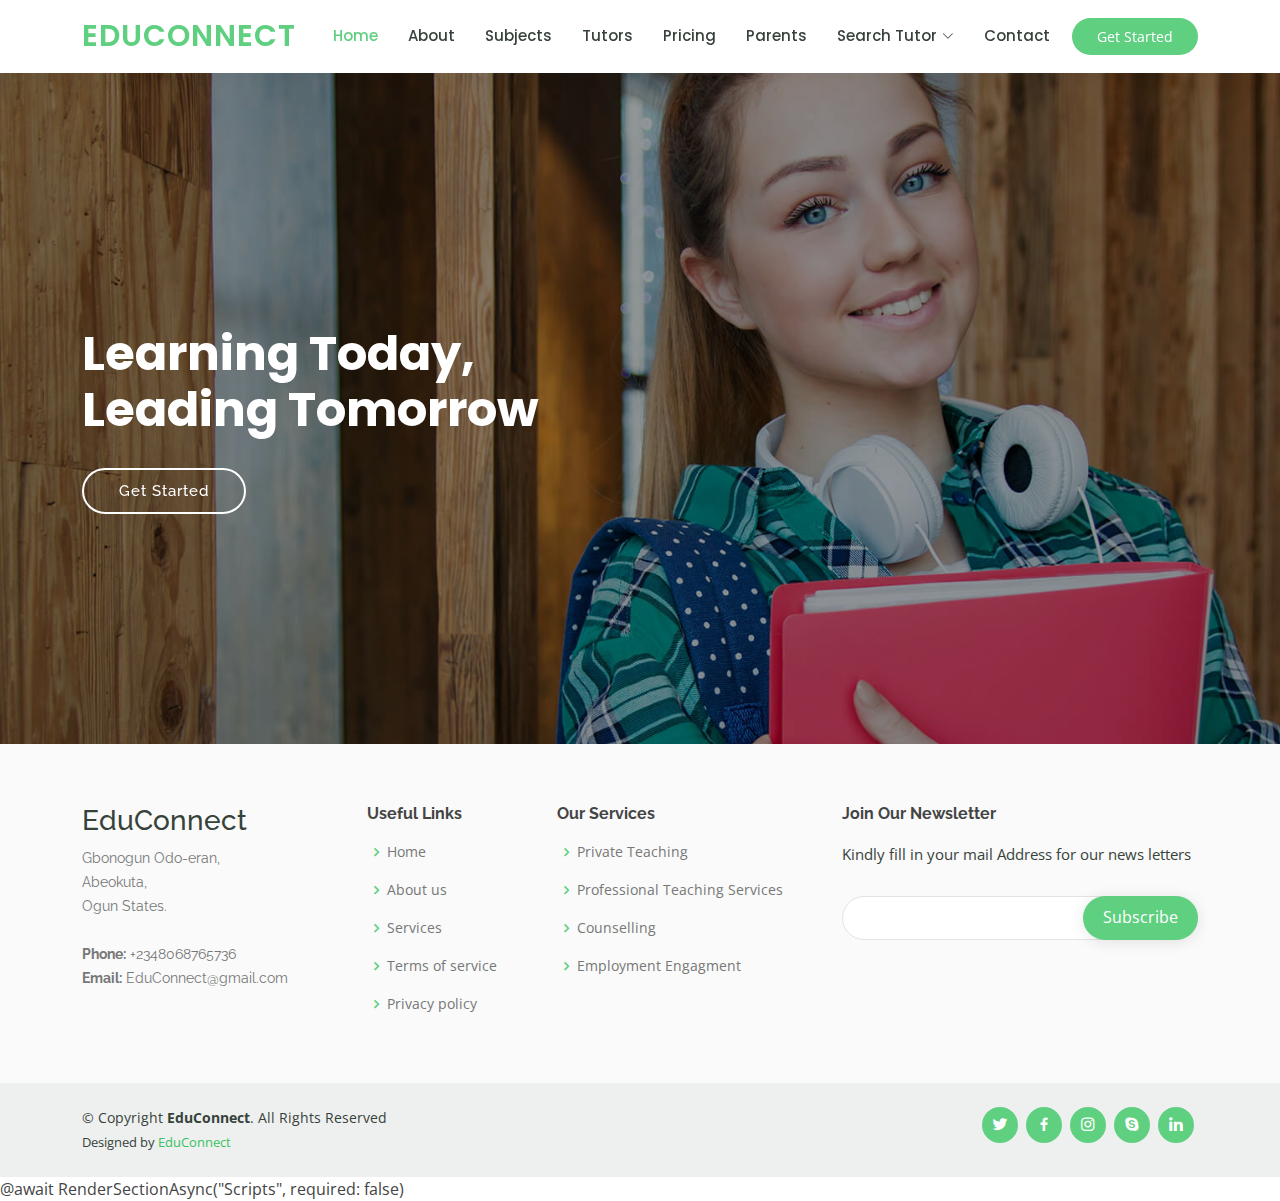
<file: EduConnect/wwwroot/Mentor/index.html>
<!DOCTYPE html>
<html lang="en">

<head>
    <meta charset="utf-8">
    <meta content="width=device-width, initial-scale=1.0" name="viewport">

    <title>EduConnect</title>
    <meta content="" name="description">
    <meta content="" name="keywords">

    <!-- Favicons -->
    <link href="assets/img/favicon.png" rel="icon">
    <link href="assets/img/apple-touch-icon.png" rel="apple-touch-icon">

    <!-- Google Fonts -->
    <link href="https://fonts.googleapis.com/css?family=Open+Sans:300,300i,400,400i,600,600i,700,700i|Raleway:300,300i,400,400i,500,500i,600,600i,700,700i|Poppins:300,300i,400,400i,500,500i,600,600i,700,700i" rel="stylesheet">

    <!-- Vendor CSS Files -->
    <link href="assets/vendor/animate.css/animate.min.css" rel="stylesheet">
    <link href="assets/vendor/aos/aos.css" rel="stylesheet">
    <link href="assets/vendor/bootstrap/css/bootstrap.min.css" rel="stylesheet">
    <link href="assets/vendor/bootstrap-icons/bootstrap-icons.css" rel="stylesheet">
    <link href="assets/vendor/boxicons/css/boxicons.min.css" rel="stylesheet">
    <link href="assets/vendor/remixicon/remixicon.css" rel="stylesheet">
    <link href="assets/vendor/swiper/swiper-bundle.min.css" rel="stylesheet">

    <!-- Template Main CSS File -->
    <link href="assets/css/style.css" rel="stylesheet">
</head>

<body>

    <!-- ======= Header ======= -->
    <header id="header" class="fixed-top">
        <div class="container d-flex align-items-center">

            <h1 class="logo me-auto"><a href="index.html">EduConnect</a></h1>
            <!-- Uncomment below if you prefer to use an image logo -->
            <!-- <a href="index.html" class="logo me-auto"><img src="assets/img/logo.png" alt="" class="img-fluid"></a>-->

            <nav id="navbar" class="navbar order-last order-lg-0">
                <ul>
                    <li><a class="active" href="index.html">Home</a></li>
                    <li><a href="/Mentor/about.html">About</a></li>
                    <li><a href="/Mentor/courses.html">Subjects</a></li>
                    <li><a href="/Mentor/trainers.html">Tutors</a></li>
                    <li><a href="/Mentor/pricing.html">Pricing</a></li>
                    <li><a href="/Mentor/pricing.html">Parents</a></li>

                    <li class="dropdown">
                        <a href="#"><span>Search Tutor</span> <i class="bi bi-chevron-down"></i></a>
                        <ul>
                            <li><a href="#">By Subject</a></li>
                            <li><a href="#">By Qualification</a></li>
                            <li><a href="#">By Specialization</a></li>
                            <li><a href="#">By State</a></li>
                            <li><a href="#">By Local Government</a></li>
                        </ul>
                    </li>
                    <li><a href="/Mentor/contact.html">Contact</a></li>
                </ul>
                <i class="bi bi-list mobile-nav-toggle"></i>
            </nav><!-- .navbar -->

            <a href="/joson/login.html" class="get-started-btn">Get Started</a>

        </div>
    </header><!-- End Header -->
    <div>
        @RenderBody();
    </div>
    <!-- ======= Hero Section ======= -->
    <section id="hero" class="d-flex justify-content-center align-items-center">
        <div class="container position-relative" data-aos="zoom-in" data-aos-delay="100">
            <h1>Learning Today,<br>Leading Tomorrow</h1>
            <a href="courses.html" class="btn-get-started">Get Started</a>
        </div>
    </section><!-- End Hero -->
    <!-- ======= Footer ======= -->
    <footer id="footer">

        <div class="footer-top">
            <div class="container">
                <div class="row">

                    <div class="col-lg-3 col-md-6 footer-contact">
                        <h3>EduConnect</h3>
                        <p>
                            Gbonogun Odo-eran,<br>
                            Abeokuta,<br>
                            Ogun States. <br><br>
                            <strong>Phone:</strong> +2348068765736 <br>
                            <strong>Email:</strong> EduConnect@gmail.com<br>
                        </p>
                    </div>

                    <div class="col-lg-2 col-md-6 footer-links">
                        <h4>Useful Links</h4>
                        <ul>
                            <li><i class="bx bx-chevron-right"></i> <a href="#">Home</a></li>
                            <li><i class="bx bx-chevron-right"></i> <a href="#">About us</a></li>
                            <li><i class="bx bx-chevron-right"></i> <a href="#">Services</a></li>
                            <li><i class="bx bx-chevron-right"></i> <a href="#">Terms of service</a></li>
                            <li><i class="bx bx-chevron-right"></i> <a href="#">Privacy policy</a></li>
                        </ul>
                    </div>

                    <div class="col-lg-3 col-md-6 footer-links">
                        <h4>Our Services</h4>
                        <ul>
                            <li><i class="bx bx-chevron-right"></i> <a href="#">Private Teaching</a></li>
                            <li><i class="bx bx-chevron-right"></i> <a href="#">Professional Teaching Services</a></li>
                            <li><i class="bx bx-chevron-right"></i> <a href="#">Counselling</a></li>
                            <li><i class="bx bx-chevron-right"></i> <a href="#">Employment Engagment</a></li>
                        </ul>
                    </div>

                    <div class="col-lg-4 col-md-6 footer-newsletter">
                        <h4>Join Our Newsletter</h4>
                        <p>Kindly fill in your mail Address for our news letters</p>
                        <form action="" method="post">
                            <input type="email" name="email"><input type="submit" value="Subscribe">
                        </form>
                    </div>

                </div>
            </div>
        </div>

        <div class="container d-md-flex py-4">

            <div class="me-md-auto text-center text-md-start">
                <div class="copyright">
                    &copy; Copyright <strong><span>EduConnect</span></strong>. All Rights Reserved
                </div>
                <div class="credits">
                    Designed by <a href="https://bootstrapmade.com/">EduConnect</a>
                </div>
            </div>
            <div class="social-links text-center text-md-right pt-3 pt-md-0">
                <a href="#" class="twitter"><i class="bx bxl-twitter"></i></a>
                <a href="#" class="facebook"><i class="bx bxl-facebook"></i></a>
                <a href="#" class="instagram"><i class="bx bxl-instagram"></i></a>
                <a href="#" class="google-plus"><i class="bx bxl-skype"></i></a>
                <a href="#" class="linkedin"><i class="bx bxl-linkedin"></i></a>
            </div>
        </div>
    </footer><!-- End Footer -->

    <div id="preloader"></div>
    <a href="#" class="back-to-top d-flex align-items-center justify-content-center"><i class="bi bi-arrow-up-short"></i></a>

    <!-- Vendor JS Files -->
    <script src="assets/vendor/purecounter/purecounter.js"></script>
    <script src="assets/vendor/aos/aos.js"></script>
    <script src="assets/vendor/bootstrap/js/bootstrap.bundle.min.js"></script>
    <script src="assets/vendor/swiper/swiper-bundle.min.js"></script>
    <script src="assets/vendor/php-email-form/validate.js"></script>

    <!-- Template Main JS File -->
    <script src="assets/js/main.js"></script>
    @await RenderSectionAsync("Scripts", required: false)
</body>

</html>
</file>
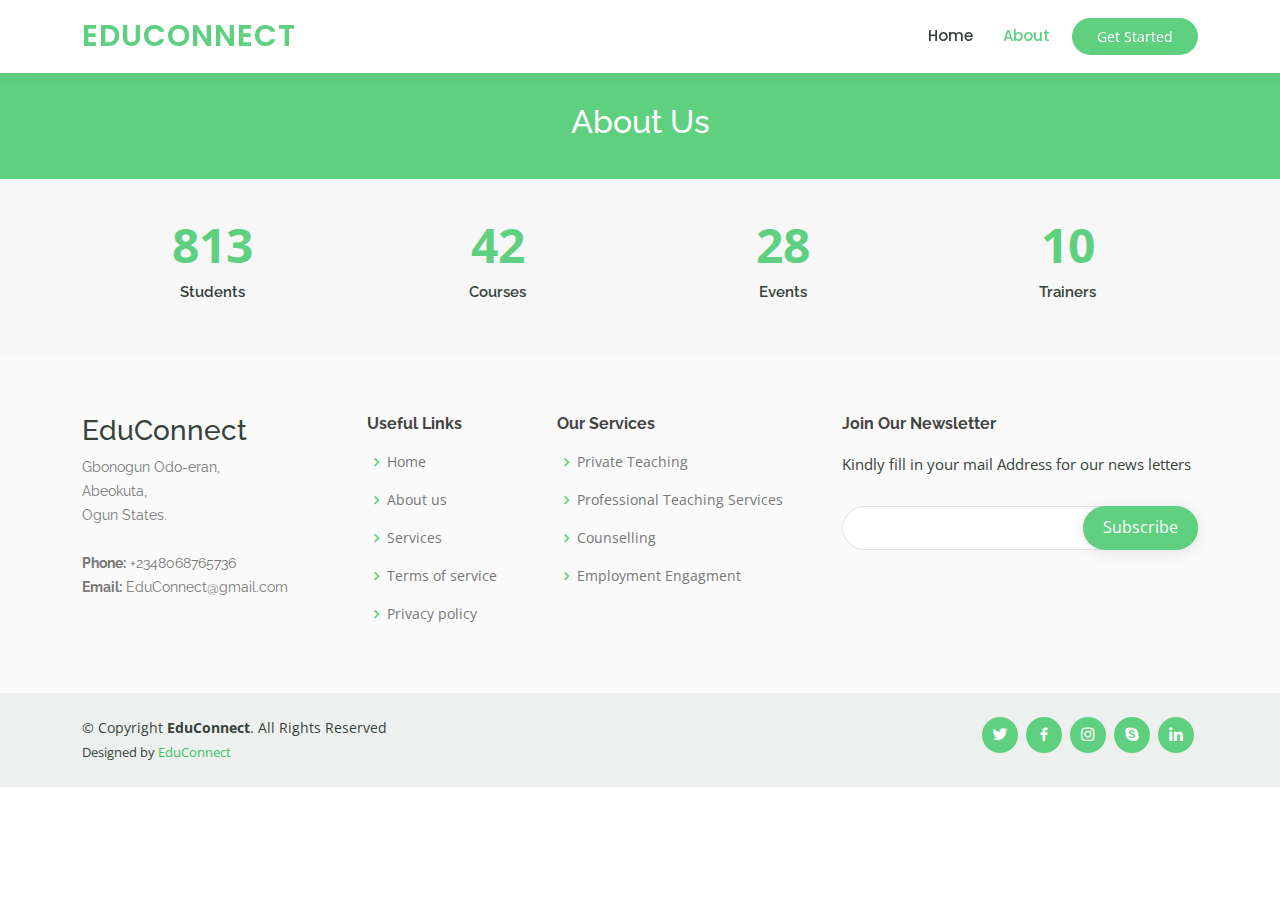
<file: EduConnect/wwwroot/Mentor/about.html>
<!DOCTYPE html>
<html lang="en">

<head>
  <meta charset="utf-8">
  <meta content="width=device-width, initial-scale=1.0" name="viewport">

  <title>About - Mentor Bootstrap Template</title>
  <meta content="" name="description">
  <meta content="" name="keywords">

  <!-- Favicons -->
  <link href="assets/img/favicon.png" rel="icon">
  <link href="assets/img/apple-touch-icon.png" rel="apple-touch-icon">

  <!-- Google Fonts -->
  <link href="https://fonts.googleapis.com/css?family=Open+Sans:300,300i,400,400i,600,600i,700,700i|Raleway:300,300i,400,400i,500,500i,600,600i,700,700i|Poppins:300,300i,400,400i,500,500i,600,600i,700,700i" rel="stylesheet">

  <!-- Vendor CSS Files -->
  <link href="assets/vendor/animate.css/animate.min.css" rel="stylesheet">
  <link href="assets/vendor/aos/aos.css" rel="stylesheet">
  <link href="assets/vendor/bootstrap/css/bootstrap.min.css" rel="stylesheet">
  <link href="assets/vendor/bootstrap-icons/bootstrap-icons.css" rel="stylesheet">
  <link href="assets/vendor/boxicons/css/boxicons.min.css" rel="stylesheet">
  <link href="assets/vendor/remixicon/remixicon.css" rel="stylesheet">
  <link href="assets/vendor/swiper/swiper-bundle.min.css" rel="stylesheet">

  <!-- Template Main CSS File -->
  <link href="assets/css/style.css" rel="stylesheet">

  <!-- =======================================================
  * Template Name: Mentor - v4.7.0
  * Template URL: https://bootstrapmade.com/mentor-free-education-bootstrap-theme/
  * Author: BootstrapMade.com
  * License: https://bootstrapmade.com/license/
  ======================================================== -->
</head>

<body>

    <!-- ======= Header ======= -->
    <header id="header" class="fixed-top">
        <div class="container d-flex align-items-center">

            <h1 class="logo me-auto"><a href="index.html">EduConnect</a></h1>
            <!-- Uncomment below if you prefer to use an image logo -->
            <!-- <a href="index.html" class="logo me-auto"><img src="assets/img/logo.png" alt="" class="img-fluid"></a>-->

            <nav id="navbar" class="navbar order-last order-lg-0">
                <ul>
                    <li><a href="/Mentor/index.html">Home</a></li>
                    <li><a class="active" href="about.html">About</a></li>
                </ul>
                <i class="bi bi-list mobile-nav-toggle"></i>
            </nav><!-- .navbar -->

            <a href="courses.html" class="get-started-btn">Get Started</a>

        </div>
    </header><!-- End Header -->

    <main id="main">
        <!-- ======= Breadcrumbs ======= -->
        <div class="breadcrumbs" data-aos="fade-in">
            <div class="container">
                <h2>About Us</h2>
            </div>
        </div><!-- End Breadcrumbs -->
        <!-- ======= About Section ======= -->
        <!--<section id="about" class="about">
          <div class="container" data-aos="fade-up">

            <div class="row">
              <div class="col-lg-6 order-1 order-lg-2" data-aos="fade-left" data-aos-delay="100">
                <img src="assets/img/about.jpg" class="img-fluid" alt="">
              </div>
              <div class="col-lg-6 pt-4 pt-lg-0 order-2 order-lg-1 content">
                <h3>Voluptatem dignissimos provident quasi corporis voluptates sit assumenda.</h3>
                <p class="fst-italic">
                  Lorem ipsum dolor sit amet, consectetur adipiscing elit, sed do eiusmod tempor incididunt ut labore et dolore
                  magna aliqua.
                </p>
                <ul>
                  <li><i class="bi bi-check-circle"></i> Ullamco laboris nisi ut aliquip ex ea commodo consequat.</li>
                  <li><i class="bi bi-check-circle"></i> Duis aute irure dolor in reprehenderit in voluptate velit.</li>
                  <li><i class="bi bi-check-circle"></i> Ullamco laboris nisi ut aliquip ex ea commodo consequat. Duis aute irure dolor in reprehenderit in voluptate trideta storacalaperda mastiro dolore eu fugiat nulla pariatur.</li>
                </ul>
                <p>
                  Ullamco laboris nisi ut aliquip ex ea commodo consequat. Duis aute irure dolor in reprehenderit in voluptate
                </p>

              </div>
            </div>

          </div>
        </section>-->
        <!-- End About Section -->
        <!-- ======= Counts Section ======= -->
        <section id="counts" class="counts section-bg">
            <div class="container">

                <div class="row counters">

                    <div class="col-lg-3 col-6 text-center">
                        <span data-purecounter-start="0" data-purecounter-end="1232" data-purecounter-duration="1" class="purecounter"></span>
                        <p>Students</p>
                    </div>

                    <div class="col-lg-3 col-6 text-center">
                        <span data-purecounter-start="0" data-purecounter-end="64" data-purecounter-duration="1" class="purecounter"></span>
                        <p>Courses</p>
                    </div>

                    <div class="col-lg-3 col-6 text-center">
                        <span data-purecounter-start="0" data-purecounter-end="42" data-purecounter-duration="1" class="purecounter"></span>
                        <p>Events</p>
                    </div>

                    <div class="col-lg-3 col-6 text-center">
                        <span data-purecounter-start="0" data-purecounter-end="15" data-purecounter-duration="1" class="purecounter"></span>
                        <p>Trainers</p>
                    </div>

                </div>

            </div>
        </section><!-- End Counts Section -->
        <!-- ======= Testimonials Section ======= -->
        <!--<section id="testimonials" class="testimonials">
          <div class="container" data-aos="fade-up">

            <div class="section-title">
              <h2>Testimonials</h2>
              <p>What are they saying</p>
            </div>

            <div class="testimonials-slider swiper" data-aos="fade-up" data-aos-delay="100">
              <div class="swiper-wrapper">

                <div class="swiper-slide">
                  <div class="testimonial-wrap">
                    <div class="testimonial-item">
                      <img src="assets/img/testimonials/testimonials-1.jpg" class="testimonial-img" alt="">
                      <h3>Saul Goodman</h3>
                      <h4>Ceo &amp; Founder</h4>
                      <p>
                        <i class="bx bxs-quote-alt-left quote-icon-left"></i>
                        Proin iaculis purus consequat sem cure digni ssim donec porttitora entum suscipit rhoncus. Accusantium quam, ultricies eget id, aliquam eget nibh et. Maecen aliquam, risus at semper.
                        <i class="bx bxs-quote-alt-right quote-icon-right"></i>
                      </p>
                    </div>
                  </div>
                </div>-->
        <!-- End testimonial item -->
        <!--<div class="swiper-slide">
          <div class="testimonial-wrap">
            <div class="testimonial-item">
              <img src="assets/img/testimonials/testimonials-2.jpg" class="testimonial-img" alt="">
              <h3>Sara Wilsson</h3>
              <h4>Designer</h4>
              <p>
                <i class="bx bxs-quote-alt-left quote-icon-left"></i>
                Export tempor illum tamen malis malis eram quae irure esse labore quem cillum quid cillum eram malis quorum velit fore eram velit sunt aliqua noster fugiat irure amet legam anim culpa.
                <i class="bx bxs-quote-alt-right quote-icon-right"></i>
              </p>
            </div>
          </div>
        </div>-->
        <!-- End testimonial item -->
        <!--<div class="swiper-slide">
          <div class="testimonial-wrap">
            <div class="testimonial-item">
              <img src="assets/img/testimonials/testimonials-3.jpg" class="testimonial-img" alt="">
              <h3>Jena Karlis</h3>
              <h4>Store Owner</h4>
              <p>
                <i class="bx bxs-quote-alt-left quote-icon-left"></i>
                Enim nisi quem export duis labore cillum quae magna enim sint quorum nulla quem veniam duis minim tempor labore quem eram duis noster aute amet eram fore quis sint minim.
                <i class="bx bxs-quote-alt-right quote-icon-right"></i>
              </p>
            </div>
          </div>
        </div>-->
        <!-- End testimonial item -->
        <!--<div class="swiper-slide">
          <div class="testimonial-wrap">
            <div class="testimonial-item">
              <img src="assets/img/testimonials/testimonials-4.jpg" class="testimonial-img" alt="">
              <h3>Matt Brandon</h3>
              <h4>Freelancer</h4>
              <p>
                <i class="bx bxs-quote-alt-left quote-icon-left"></i>
                Fugiat enim eram quae cillum dolore dolor amet nulla culpa multos export minim fugiat minim velit minim dolor enim duis veniam ipsum anim magna sunt elit fore quem dolore labore illum veniam.
                <i class="bx bxs-quote-alt-right quote-icon-right"></i>
              </p>
            </div>
          </div>
        </div>-->
        <!-- End testimonial item -->
        <!--<div class="swiper-slide">
          <div class="testimonial-wrap">
            <div class="testimonial-item">
              <img src="assets/img/testimonials/testimonials-5.jpg" class="testimonial-img" alt="">
              <h3>John Larson</h3>
              <h4>Entrepreneur</h4>
              <p>
                <i class="bx bxs-quote-alt-left quote-icon-left"></i>
                Quis quorum aliqua sint quem legam fore sunt eram irure aliqua veniam tempor noster veniam enim culpa labore duis sunt culpa nulla illum cillum fugiat legam esse veniam culpa fore nisi cillum quid.
                <i class="bx bxs-quote-alt-right quote-icon-right"></i>
              </p>
            </div>
          </div>
        </div>-->
        <!-- End testimonial item -->
        <!--</div>
              <div class="swiper-pagination"></div>
            </div>

          </div>
        </section>-->
        <!-- End Testimonials Section -->

    </main><!-- End #main -->
    <!-- ======= Footer ======= -->
    <footer id="footer">

        <div class="footer-top">
            <div class="container">
                <div class="row">

                    <div class="col-lg-3 col-md-6 footer-contact">
                        <h3>EduConnect</h3>
                        <p>
                            Gbonogun Odo-eran,<br>
                            Abeokuta,<br>
                            Ogun States. <br><br>
                            <strong>Phone:</strong> +2348068765736 <br>
                            <strong>Email:</strong> EduConnect@gmail.com<br>
                        </p>
                    </div>

                    <div class="col-lg-2 col-md-6 footer-links">
                        <h4>Useful Links</h4>
                        <ul>
                            <li><i class="bx bx-chevron-right"></i> <a href="#">Home</a></li>
                            <li><i class="bx bx-chevron-right"></i> <a href="#">About us</a></li>
                            <li><i class="bx bx-chevron-right"></i> <a href="#">Services</a></li>
                            <li><i class="bx bx-chevron-right"></i> <a href="#">Terms of service</a></li>
                            <li><i class="bx bx-chevron-right"></i> <a href="#">Privacy policy</a></li>
                        </ul>
                    </div>

                    <div class="col-lg-3 col-md-6 footer-links">
                        <h4>Our Services</h4>
                        <ul>
                            <li><i class="bx bx-chevron-right"></i> <a href="#">Private Teaching</a></li>
                            <li><i class="bx bx-chevron-right"></i> <a href="#">Professional Teaching Services</a></li>
                            <li><i class="bx bx-chevron-right"></i> <a href="#">Counselling</a></li>
                            <li><i class="bx bx-chevron-right"></i> <a href="#">Employment Engagment</a></li>
                        </ul>
                    </div>

                    <div class="col-lg-4 col-md-6 footer-newsletter">
                        <h4>Join Our Newsletter</h4>
                        <p>Kindly fill in your mail Address for our news letters</p>
                        <form action="" method="post">
                            <input type="email" name="email"><input type="submit" value="Subscribe">
                        </form>
                    </div>

                </div>
            </div>
        </div>

        <div class="container d-md-flex py-4">

            <div class="me-md-auto text-center text-md-start">
                <div class="copyright">
                    &copy; Copyright <strong><span>EduConnect</span></strong>. All Rights Reserved
                </div>
                <div class="credits">
                    Designed by <a href="https://bootstrapmade.com/">EduConnect</a>
                </div>
            </div>
            <div class="social-links text-center text-md-right pt-3 pt-md-0">
                <a href="#" class="twitter"><i class="bx bxl-twitter"></i></a>
                <a href="#" class="facebook"><i class="bx bxl-facebook"></i></a>
                <a href="#" class="instagram"><i class="bx bxl-instagram"></i></a>
                <a href="#" class="google-plus"><i class="bx bxl-skype"></i></a>
                <a href="#" class="linkedin"><i class="bx bxl-linkedin"></i></a>
            </div>
        </div>
    </footer><!-- End Footer -->

    <div id="preloader"></div>
    <a href="#" class="back-to-top d-flex align-items-center justify-content-center"><i class="bi bi-arrow-up-short"></i></a>

    <!-- Vendor JS Files -->
    <script src="assets/vendor/purecounter/purecounter.js"></script>
    <script src="assets/vendor/aos/aos.js"></script>
    <script src="assets/vendor/bootstrap/js/bootstrap.bundle.min.js"></script>
    <script src="assets/vendor/swiper/swiper-bundle.min.js"></script>
    <script src="assets/vendor/php-email-form/validate.js"></script>

    <!-- Template Main JS File -->
    <script src="assets/js/main.js"></script>

</body>

</html>
</file>
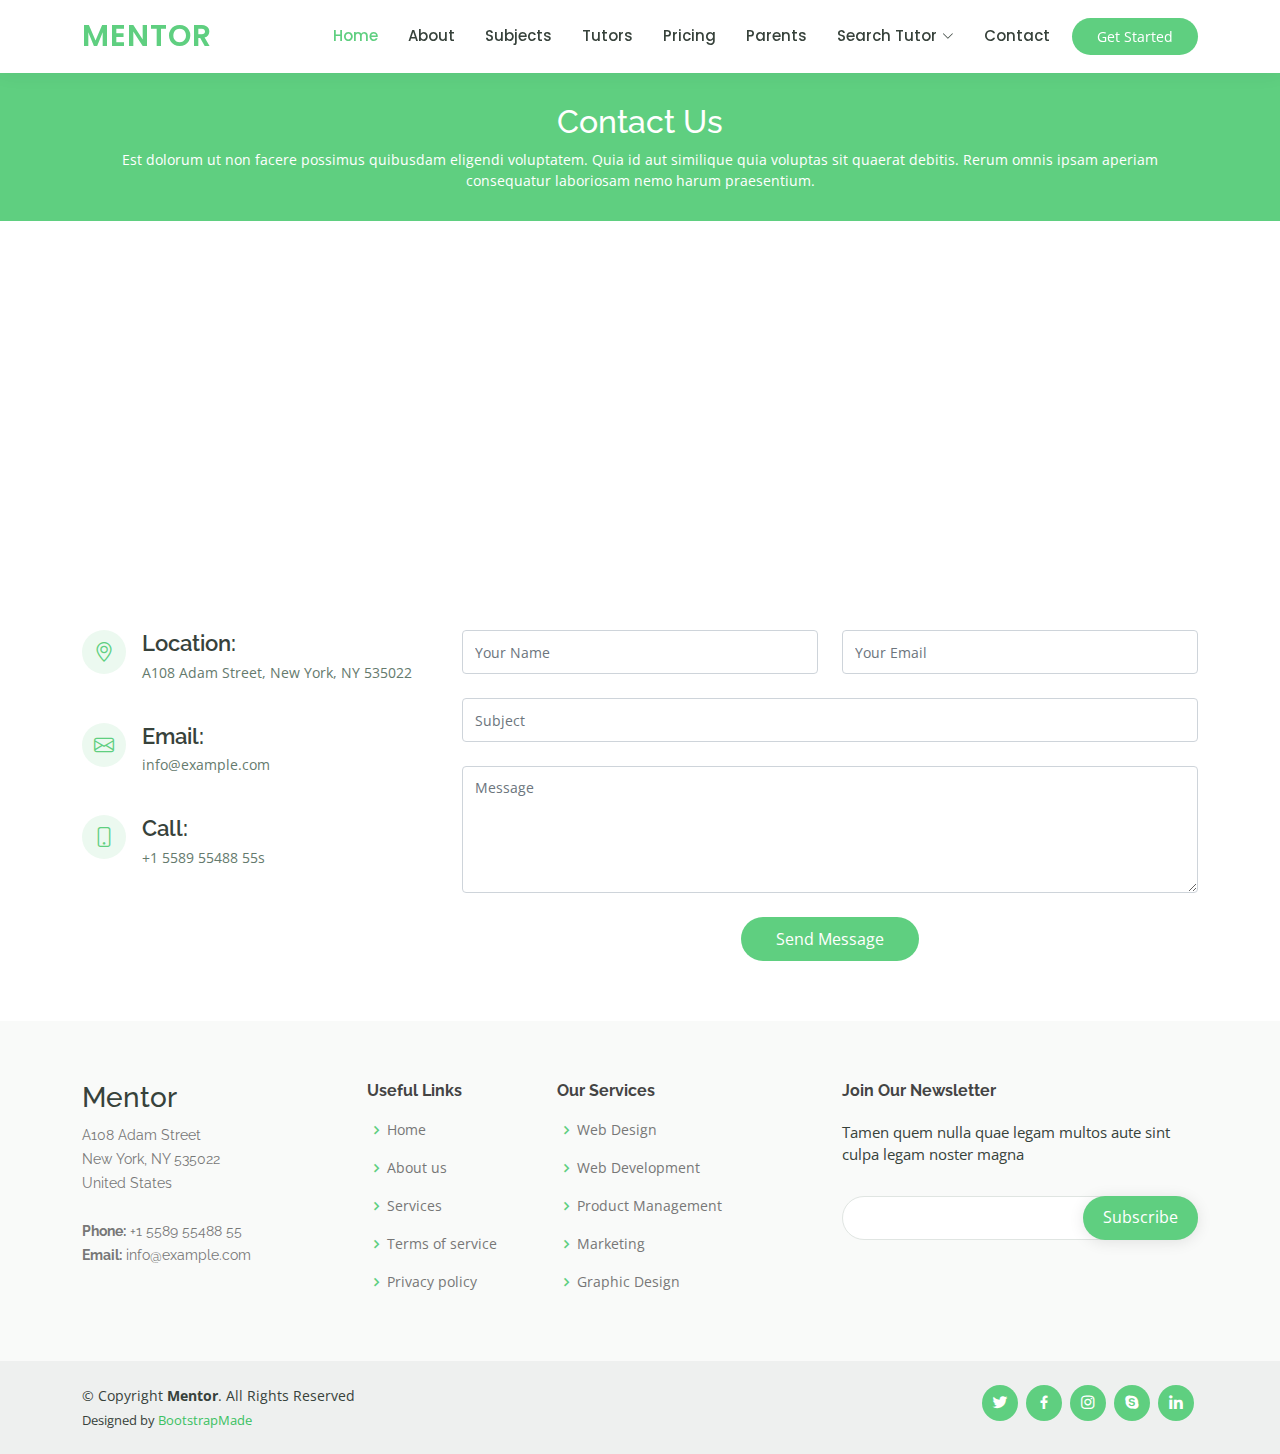
<file: EduConnect/wwwroot/Mentor/contact.html>
<!DOCTYPE html>
<html lang="en">

<head>
  <meta charset="utf-8">
  <meta content="width=device-width, initial-scale=1.0" name="viewport">

  <title>Contact - Mentor Bootstrap Template</title>
  <meta content="" name="description">
  <meta content="" name="keywords">

  <!-- Favicons -->
  <link href="assets/img/favicon.png" rel="icon">
  <link href="assets/img/apple-touch-icon.png" rel="apple-touch-icon">

  <!-- Google Fonts -->
  <link href="https://fonts.googleapis.com/css?family=Open+Sans:300,300i,400,400i,600,600i,700,700i|Raleway:300,300i,400,400i,500,500i,600,600i,700,700i|Poppins:300,300i,400,400i,500,500i,600,600i,700,700i" rel="stylesheet">

  <!-- Vendor CSS Files -->
  <link href="assets/vendor/animate.css/animate.min.css" rel="stylesheet">
  <link href="assets/vendor/aos/aos.css" rel="stylesheet">
  <link href="assets/vendor/bootstrap/css/bootstrap.min.css" rel="stylesheet">
  <link href="assets/vendor/bootstrap-icons/bootstrap-icons.css" rel="stylesheet">
  <link href="assets/vendor/boxicons/css/boxicons.min.css" rel="stylesheet">
  <link href="assets/vendor/remixicon/remixicon.css" rel="stylesheet">
  <link href="assets/vendor/swiper/swiper-bundle.min.css" rel="stylesheet">

  <!-- Template Main CSS File -->
  <link href="assets/css/style.css" rel="stylesheet">

  <!-- =======================================================
  * Template Name: Mentor - v4.7.0
  * Template URL: https://bootstrapmade.com/mentor-free-education-bootstrap-theme/
  * Author: BootstrapMade.com
  * License: https://bootstrapmade.com/license/
  ======================================================== -->
</head>

<body>

  <!-- ======= Header ======= -->
  <header id="header" class="fixed-top">
      <div class="container d-flex align-items-center">

          <h1 class="logo me-auto"><a href="index.html">Mentor</a></h1>
          <!-- Uncomment below if you prefer to use an image logo -->
          <!-- <a href="index.html" class="logo me-auto"><img src="assets/img/logo.png" alt="" class="img-fluid"></a>-->

          <nav id="navbar" class="navbar order-last order-lg-0">
              <ul>
                  <li><a class="active" href="index.html">Home</a></li>
                  <li><a href="/Mentor/about.html">About</a></li>
                  <li><a href="/Mentor/courses.html">Subjects</a></li>
                  <li><a href="/Mentor/trainers.html">Tutors</a></li>
                  <li><a href="/Mentor/pricing.html">Pricing</a></li>
                  <li><a href="/Mentor/pricing.html">Parents</a></li>

                  <li class="dropdown">
                      <a href="#"><span>Search Tutor</span> <i class="bi bi-chevron-down"></i></a>
                      <ul>
                          <li><a href="#">By Subject</a></li>
                          <li><a href="#">By Qualification</a></li>
                          <li><a href="#">By Specialization</a></li>
                          <li><a href="#">By State</a></li>
                          <li><a href="#">By Local Government</a></li>
                      </ul>
                  </li>
                  <li><a href="/Mentor/contact.html">Contact</a></li>
              </ul>
              <i class="bi bi-list mobile-nav-toggle"></i>
          </nav><!-- .navbar -->

          <a href="courses.html" class="get-started-btn">Get Started</a>

      </div>
  </header><!-- End Header -->

  <main id="main">

    <!-- ======= Breadcrumbs ======= -->
    <div class="breadcrumbs" data-aos="fade-in">
      <div class="container">
        <h2>Contact Us</h2>
        <p>Est dolorum ut non facere possimus quibusdam eligendi voluptatem. Quia id aut similique quia voluptas sit quaerat debitis. Rerum omnis ipsam aperiam consequatur laboriosam nemo harum praesentium. </p>
      </div>
    </div><!-- End Breadcrumbs -->

    <!-- ======= Contact Section ======= -->
    <section id="contact" class="contact">
      <div data-aos="fade-up">
        <iframe style="border:0; width: 100%; height: 350px;" src="https://www.google.com/maps/embed?pb=!1m14!1m8!1m3!1d12097.433213460943!2d-74.0062269!3d40.7101282!3m2!1i1024!2i768!4f13.1!3m3!1m2!1s0x0%3A0xb89d1fe6bc499443!2sDowntown+Conference+Center!5e0!3m2!1smk!2sbg!4v1539943755621" frameborder="0" allowfullscreen></iframe>
      </div>

      <div class="container" data-aos="fade-up">

        <div class="row mt-5">

          <div class="col-lg-4">
            <div class="info">
              <div class="address">
                <i class="bi bi-geo-alt"></i>
                <h4>Location:</h4>
                <p>A108 Adam Street, New York, NY 535022</p>
              </div>

              <div class="email">
                <i class="bi bi-envelope"></i>
                <h4>Email:</h4>
                <p>info@example.com</p>
              </div>

              <div class="phone">
                <i class="bi bi-phone"></i>
                <h4>Call:</h4>
                <p>+1 5589 55488 55s</p>
              </div>

            </div>

          </div>

          <div class="col-lg-8 mt-5 mt-lg-0">

            <form action="forms/contact.php" method="post" role="form" class="php-email-form">
              <div class="row">
                <div class="col-md-6 form-group">
                  <input type="text" name="name" class="form-control" id="name" placeholder="Your Name" required>
                </div>
                <div class="col-md-6 form-group mt-3 mt-md-0">
                  <input type="email" class="form-control" name="email" id="email" placeholder="Your Email" required>
                </div>
              </div>
              <div class="form-group mt-3">
                <input type="text" class="form-control" name="subject" id="subject" placeholder="Subject" required>
              </div>
              <div class="form-group mt-3">
                <textarea class="form-control" name="message" rows="5" placeholder="Message" required></textarea>
              </div>
              <div class="my-3">
                <div class="loading">Loading</div>
                <div class="error-message"></div>
                <div class="sent-message">Your message has been sent. Thank you!</div>
              </div>
              <div class="text-center"><button type="submit">Send Message</button></div>
            </form>

          </div>

        </div>

      </div>
    </section><!-- End Contact Section -->

  </main><!-- End #main -->

  <!-- ======= Footer ======= -->
  <footer id="footer">

    <div class="footer-top">
      <div class="container">
        <div class="row">

          <div class="col-lg-3 col-md-6 footer-contact">
            <h3>Mentor</h3>
            <p>
              A108 Adam Street <br>
              New York, NY 535022<br>
              United States <br><br>
              <strong>Phone:</strong> +1 5589 55488 55<br>
              <strong>Email:</strong> info@example.com<br>
            </p>
          </div>

          <div class="col-lg-2 col-md-6 footer-links">
            <h4>Useful Links</h4>
            <ul>
              <li><i class="bx bx-chevron-right"></i> <a href="#">Home</a></li>
              <li><i class="bx bx-chevron-right"></i> <a href="#">About us</a></li>
              <li><i class="bx bx-chevron-right"></i> <a href="#">Services</a></li>
              <li><i class="bx bx-chevron-right"></i> <a href="#">Terms of service</a></li>
              <li><i class="bx bx-chevron-right"></i> <a href="#">Privacy policy</a></li>
            </ul>
          </div>

          <div class="col-lg-3 col-md-6 footer-links">
            <h4>Our Services</h4>
            <ul>
              <li><i class="bx bx-chevron-right"></i> <a href="#">Web Design</a></li>
              <li><i class="bx bx-chevron-right"></i> <a href="#">Web Development</a></li>
              <li><i class="bx bx-chevron-right"></i> <a href="#">Product Management</a></li>
              <li><i class="bx bx-chevron-right"></i> <a href="#">Marketing</a></li>
              <li><i class="bx bx-chevron-right"></i> <a href="#">Graphic Design</a></li>
            </ul>
          </div>

          <div class="col-lg-4 col-md-6 footer-newsletter">
            <h4>Join Our Newsletter</h4>
            <p>Tamen quem nulla quae legam multos aute sint culpa legam noster magna</p>
            <form action="" method="post">
              <input type="email" name="email"><input type="submit" value="Subscribe">
            </form>
          </div>

        </div>
      </div>
    </div>

    <div class="container d-md-flex py-4">

      <div class="me-md-auto text-center text-md-start">
        <div class="copyright">
          &copy; Copyright <strong><span>Mentor</span></strong>. All Rights Reserved
        </div>
        <div class="credits">
          <!-- All the links in the footer should remain intact. -->
          <!-- You can delete the links only if you purchased the pro version. -->
          <!-- Licensing information: https://bootstrapmade.com/license/ -->
          <!-- Purchase the pro version with working PHP/AJAX contact form: https://bootstrapmade.com/mentor-free-education-bootstrap-theme/ -->
          Designed by <a href="https://bootstrapmade.com/">BootstrapMade</a>
        </div>
      </div>
      <div class="social-links text-center text-md-right pt-3 pt-md-0">
        <a href="#" class="twitter"><i class="bx bxl-twitter"></i></a>
        <a href="#" class="facebook"><i class="bx bxl-facebook"></i></a>
        <a href="#" class="instagram"><i class="bx bxl-instagram"></i></a>
        <a href="#" class="google-plus"><i class="bx bxl-skype"></i></a>
        <a href="#" class="linkedin"><i class="bx bxl-linkedin"></i></a>
      </div>
    </div>
  </footer><!-- End Footer -->

  <div id="preloader"></div>
  <a href="#" class="back-to-top d-flex align-items-center justify-content-center"><i class="bi bi-arrow-up-short"></i></a>

  <!-- Vendor JS Files -->
  <script src="assets/vendor/purecounter/purecounter.js"></script>
  <script src="assets/vendor/aos/aos.js"></script>
  <script src="assets/vendor/bootstrap/js/bootstrap.bundle.min.js"></script>
  <script src="assets/vendor/swiper/swiper-bundle.min.js"></script>
  <script src="assets/vendor/php-email-form/validate.js"></script>

  <!-- Template Main JS File -->
  <script src="assets/js/main.js"></script>

</body>

</html>
</file>
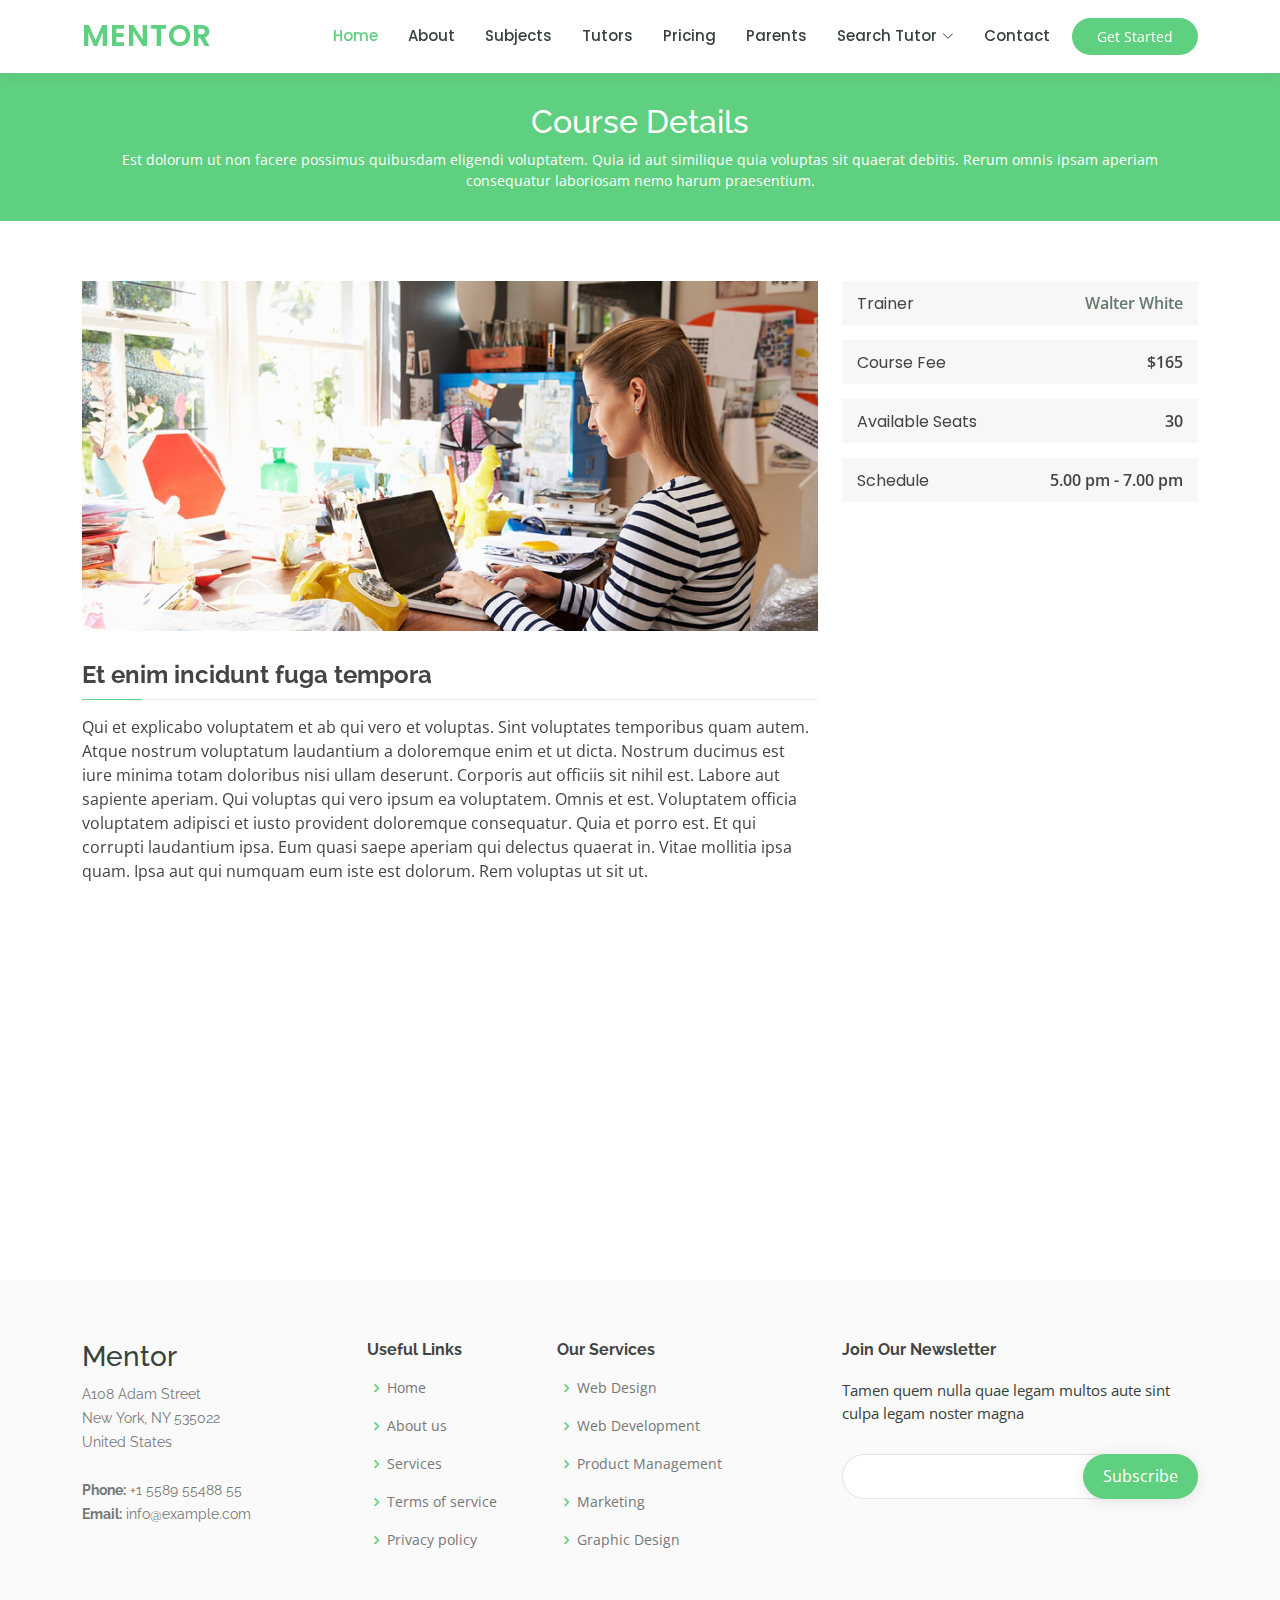
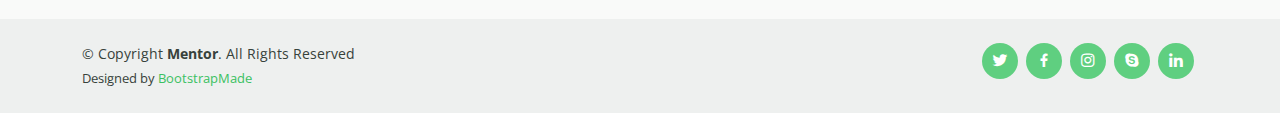
<file: EduConnect/wwwroot/Mentor/course-details.html>
<!DOCTYPE html>
<html lang="en">

<head>
  <meta charset="utf-8">
  <meta content="width=device-width, initial-scale=1.0" name="viewport">

  <title>Course Details - Mentor Bootstrap Template</title>
  <meta content="" name="description">
  <meta content="" name="keywords">

  <!-- Favicons -->
  <link href="assets/img/favicon.png" rel="icon">
  <link href="assets/img/apple-touch-icon.png" rel="apple-touch-icon">

  <!-- Google Fonts -->
  <link href="https://fonts.googleapis.com/css?family=Open+Sans:300,300i,400,400i,600,600i,700,700i|Raleway:300,300i,400,400i,500,500i,600,600i,700,700i|Poppins:300,300i,400,400i,500,500i,600,600i,700,700i" rel="stylesheet">

  <!-- Vendor CSS Files -->
  <link href="assets/vendor/animate.css/animate.min.css" rel="stylesheet">
  <link href="assets/vendor/aos/aos.css" rel="stylesheet">
  <link href="assets/vendor/bootstrap/css/bootstrap.min.css" rel="stylesheet">
  <link href="assets/vendor/bootstrap-icons/bootstrap-icons.css" rel="stylesheet">
  <link href="assets/vendor/boxicons/css/boxicons.min.css" rel="stylesheet">
  <link href="assets/vendor/remixicon/remixicon.css" rel="stylesheet">
  <link href="assets/vendor/swiper/swiper-bundle.min.css" rel="stylesheet">

  <!-- Template Main CSS File -->
  <link href="assets/css/style.css" rel="stylesheet">

  <!-- =======================================================
  * Template Name: Mentor - v4.7.0
  * Template URL: https://bootstrapmade.com/mentor-free-education-bootstrap-theme/
  * Author: BootstrapMade.com
  * License: https://bootstrapmade.com/license/
  ======================================================== -->
</head>

<body>

  <!-- ======= Header ======= -->
  <header id="header" class="fixed-top">
      <div class="container d-flex align-items-center">

          <h1 class="logo me-auto"><a href="index.html">Mentor</a></h1>
          <!-- Uncomment below if you prefer to use an image logo -->
          <!-- <a href="index.html" class="logo me-auto"><img src="assets/img/logo.png" alt="" class="img-fluid"></a>-->

          <nav id="navbar" class="navbar order-last order-lg-0">
              <ul>
                  <li><a class="active" href="index.html">Home</a></li>
                  <li><a href="/Mentor/about.html">About</a></li>
                  <li><a href="/Mentor/courses.html">Subjects</a></li>
                  <li><a href="/Mentor/trainers.html">Tutors</a></li>
                  <li><a href="/Mentor/pricing.html">Pricing</a></li>
                  <li><a href="/Mentor/pricing.html">Parents</a></li>

                  <li class="dropdown">
                      <a href="#"><span>Search Tutor</span> <i class="bi bi-chevron-down"></i></a>
                      <ul>
                          <li><a href="#">By Subject</a></li>
                          <li><a href="#">By Qualification</a></li>
                          <li><a href="#">By Specialization</a></li>
                          <li><a href="#">By State</a></li>
                          <li><a href="#">By Local Government</a></li>
                      </ul>
                  </li>
                  <li><a href="/Mentor/contact.html">Contact</a></li>
              </ul>
              <i class="bi bi-list mobile-nav-toggle"></i>
          </nav><!-- .navbar -->

          <a href="courses.html" class="get-started-btn">Get Started</a>

      </div>
  </header><!-- End Header -->

  <main id="main">

    <!-- ======= Breadcrumbs ======= -->
    <div class="breadcrumbs" data-aos="fade-in">
      <div class="container">
        <h2>Course Details</h2>
        <p>Est dolorum ut non facere possimus quibusdam eligendi voluptatem. Quia id aut similique quia voluptas sit quaerat debitis. Rerum omnis ipsam aperiam consequatur laboriosam nemo harum praesentium. </p>
      </div>
    </div><!-- End Breadcrumbs -->

    <!-- ======= Cource Details Section ======= -->
    <section id="course-details" class="course-details">
      <div class="container" data-aos="fade-up">

        <div class="row">
          <div class="col-lg-8">
            <img src="assets/img/course-details.jpg" class="img-fluid" alt="">
            <h3>Et enim incidunt fuga tempora</h3>
            <p>
              Qui et explicabo voluptatem et ab qui vero et voluptas. Sint voluptates temporibus quam autem. Atque nostrum voluptatum laudantium a doloremque enim et ut dicta. Nostrum ducimus est iure minima totam doloribus nisi ullam deserunt. Corporis aut officiis sit nihil est. Labore aut sapiente aperiam.
              Qui voluptas qui vero ipsum ea voluptatem. Omnis et est. Voluptatem officia voluptatem adipisci et iusto provident doloremque consequatur. Quia et porro est. Et qui corrupti laudantium ipsa.
              Eum quasi saepe aperiam qui delectus quaerat in. Vitae mollitia ipsa quam. Ipsa aut qui numquam eum iste est dolorum. Rem voluptas ut sit ut.
            </p>
          </div>
          <div class="col-lg-4">

            <div class="course-info d-flex justify-content-between align-items-center">
              <h5>Trainer</h5>
              <p><a href="#">Walter White</a></p>
            </div>

            <div class="course-info d-flex justify-content-between align-items-center">
              <h5>Course Fee</h5>
              <p>$165</p>
            </div>

            <div class="course-info d-flex justify-content-between align-items-center">
              <h5>Available Seats</h5>
              <p>30</p>
            </div>

            <div class="course-info d-flex justify-content-between align-items-center">
              <h5>Schedule</h5>
              <p>5.00 pm - 7.00 pm</p>
            </div>

          </div>
        </div>

      </div>
    </section><!-- End Cource Details Section -->

    <!-- ======= Cource Details Tabs Section ======= -->
    <section id="cource-details-tabs" class="cource-details-tabs">
      <div class="container" data-aos="fade-up">

        <div class="row">
          <div class="col-lg-3">
            <ul class="nav nav-tabs flex-column">
              <li class="nav-item">
                <a class="nav-link active show" data-bs-toggle="tab" href="#tab-1">Modi sit est</a>
              </li>
              <li class="nav-item">
                <a class="nav-link" data-bs-toggle="tab" href="#tab-2">Unde praesentium sed</a>
              </li>
              <li class="nav-item">
                <a class="nav-link" data-bs-toggle="tab" href="#tab-3">Pariatur explicabo vel</a>
              </li>
              <li class="nav-item">
                <a class="nav-link" data-bs-toggle="tab" href="#tab-4">Nostrum qui quasi</a>
              </li>
              <li class="nav-item">
                <a class="nav-link" data-bs-toggle="tab" href="#tab-5">Iusto ut expedita aut</a>
              </li>
            </ul>
          </div>
          <div class="col-lg-9 mt-4 mt-lg-0">
            <div class="tab-content">
              <div class="tab-pane active show" id="tab-1">
                <div class="row">
                  <div class="col-lg-8 details order-2 order-lg-1">
                    <h3>Architecto ut aperiam autem id</h3>
                    <p class="fst-italic">Qui laudantium consequatur laborum sit qui ad sapiente dila parde sonata raqer a videna mareta paulona marka</p>
                    <p>Et nobis maiores eius. Voluptatibus ut enim blanditiis atque harum sint. Laborum eos ipsum ipsa odit magni. Incidunt hic ut molestiae aut qui. Est repellat minima eveniet eius et quis magni nihil. Consequatur dolorem quaerat quos qui similique accusamus nostrum rem vero</p>
                  </div>
                  <div class="col-lg-4 text-center order-1 order-lg-2">
                    <img src="assets/img/course-details-tab-1.png" alt="" class="img-fluid">
                  </div>
                </div>
              </div>
              <div class="tab-pane" id="tab-2">
                <div class="row">
                  <div class="col-lg-8 details order-2 order-lg-1">
                    <h3>Et blanditiis nemo veritatis excepturi</h3>
                    <p class="fst-italic">Qui laudantium consequatur laborum sit qui ad sapiente dila parde sonata raqer a videna mareta paulona marka</p>
                    <p>Ea ipsum voluptatem consequatur quis est. Illum error ullam omnis quia et reiciendis sunt sunt est. Non aliquid repellendus itaque accusamus eius et velit ipsa voluptates. Optio nesciunt eaque beatae accusamus lerode pakto madirna desera vafle de nideran pal</p>
                  </div>
                  <div class="col-lg-4 text-center order-1 order-lg-2">
                    <img src="assets/img/course-details-tab-2.png" alt="" class="img-fluid">
                  </div>
                </div>
              </div>
              <div class="tab-pane" id="tab-3">
                <div class="row">
                  <div class="col-lg-8 details order-2 order-lg-1">
                    <h3>Impedit facilis occaecati odio neque aperiam sit</h3>
                    <p class="fst-italic">Eos voluptatibus quo. Odio similique illum id quidem non enim fuga. Qui natus non sunt dicta dolor et. In asperiores velit quaerat perferendis aut</p>
                    <p>Iure officiis odit rerum. Harum sequi eum illum corrupti culpa veritatis quisquam. Neque necessitatibus illo rerum eum ut. Commodi ipsam minima molestiae sed laboriosam a iste odio. Earum odit nesciunt fugiat sit ullam. Soluta et harum voluptatem optio quae</p>
                  </div>
                  <div class="col-lg-4 text-center order-1 order-lg-2">
                    <img src="assets/img/course-details-tab-3.png" alt="" class="img-fluid">
                  </div>
                </div>
              </div>
              <div class="tab-pane" id="tab-4">
                <div class="row">
                  <div class="col-lg-8 details order-2 order-lg-1">
                    <h3>Fuga dolores inventore laboriosam ut est accusamus laboriosam dolore</h3>
                    <p class="fst-italic">Totam aperiam accusamus. Repellat consequuntur iure voluptas iure porro quis delectus</p>
                    <p>Eaque consequuntur consequuntur libero expedita in voluptas. Nostrum ipsam necessitatibus aliquam fugiat debitis quis velit. Eum ex maxime error in consequatur corporis atque. Eligendi asperiores sed qui veritatis aperiam quia a laborum inventore</p>
                  </div>
                  <div class="col-lg-4 text-center order-1 order-lg-2">
                    <img src="assets/img/course-details-tab-4.png" alt="" class="img-fluid">
                  </div>
                </div>
              </div>
              <div class="tab-pane" id="tab-5">
                <div class="row">
                  <div class="col-lg-8 details order-2 order-lg-1">
                    <h3>Est eveniet ipsam sindera pad rone matrelat sando reda</h3>
                    <p class="fst-italic">Omnis blanditiis saepe eos autem qui sunt debitis porro quia.</p>
                    <p>Exercitationem nostrum omnis. Ut reiciendis repudiandae minus. Omnis recusandae ut non quam ut quod eius qui. Ipsum quia odit vero atque qui quibusdam amet. Occaecati sed est sint aut vitae molestiae voluptate vel</p>
                  </div>
                  <div class="col-lg-4 text-center order-1 order-lg-2">
                    <img src="assets/img/course-details-tab-5.png" alt="" class="img-fluid">
                  </div>
                </div>
              </div>
            </div>
          </div>
        </div>

      </div>
    </section><!-- End Cource Details Tabs Section -->

  </main><!-- End #main -->

  <!-- ======= Footer ======= -->
  <footer id="footer">

    <div class="footer-top">
      <div class="container">
        <div class="row">

          <div class="col-lg-3 col-md-6 footer-contact">
            <h3>Mentor</h3>
            <p>
              A108 Adam Street <br>
              New York, NY 535022<br>
              United States <br><br>
              <strong>Phone:</strong> +1 5589 55488 55<br>
              <strong>Email:</strong> info@example.com<br>
            </p>
          </div>

          <div class="col-lg-2 col-md-6 footer-links">
            <h4>Useful Links</h4>
            <ul>
              <li><i class="bx bx-chevron-right"></i> <a href="#">Home</a></li>
              <li><i class="bx bx-chevron-right"></i> <a href="#">About us</a></li>
              <li><i class="bx bx-chevron-right"></i> <a href="#">Services</a></li>
              <li><i class="bx bx-chevron-right"></i> <a href="#">Terms of service</a></li>
              <li><i class="bx bx-chevron-right"></i> <a href="#">Privacy policy</a></li>
            </ul>
          </div>

          <div class="col-lg-3 col-md-6 footer-links">
            <h4>Our Services</h4>
            <ul>
              <li><i class="bx bx-chevron-right"></i> <a href="#">Web Design</a></li>
              <li><i class="bx bx-chevron-right"></i> <a href="#">Web Development</a></li>
              <li><i class="bx bx-chevron-right"></i> <a href="#">Product Management</a></li>
              <li><i class="bx bx-chevron-right"></i> <a href="#">Marketing</a></li>
              <li><i class="bx bx-chevron-right"></i> <a href="#">Graphic Design</a></li>
            </ul>
          </div>

          <div class="col-lg-4 col-md-6 footer-newsletter">
            <h4>Join Our Newsletter</h4>
            <p>Tamen quem nulla quae legam multos aute sint culpa legam noster magna</p>
            <form action="" method="post">
              <input type="email" name="email"><input type="submit" value="Subscribe">
            </form>
          </div>

        </div>
      </div>
    </div>

    <div class="container d-md-flex py-4">

      <div class="me-md-auto text-center text-md-start">
        <div class="copyright">
          &copy; Copyright <strong><span>Mentor</span></strong>. All Rights Reserved
        </div>
        <div class="credits">
          <!-- All the links in the footer should remain intact. -->
          <!-- You can delete the links only if you purchased the pro version. -->
          <!-- Licensing information: https://bootstrapmade.com/license/ -->
          <!-- Purchase the pro version with working PHP/AJAX contact form: https://bootstrapmade.com/mentor-free-education-bootstrap-theme/ -->
          Designed by <a href="https://bootstrapmade.com/">BootstrapMade</a>
        </div>
      </div>
      <div class="social-links text-center text-md-right pt-3 pt-md-0">
        <a href="#" class="twitter"><i class="bx bxl-twitter"></i></a>
        <a href="#" class="facebook"><i class="bx bxl-facebook"></i></a>
        <a href="#" class="instagram"><i class="bx bxl-instagram"></i></a>
        <a href="#" class="google-plus"><i class="bx bxl-skype"></i></a>
        <a href="#" class="linkedin"><i class="bx bxl-linkedin"></i></a>
      </div>
    </div>
  </footer><!-- End Footer -->

  <div id="preloader"></div>
  <a href="#" class="back-to-top d-flex align-items-center justify-content-center"><i class="bi bi-arrow-up-short"></i></a>

  <!-- Vendor JS Files -->
  <script src="assets/vendor/purecounter/purecounter.js"></script>
  <script src="assets/vendor/aos/aos.js"></script>
  <script src="assets/vendor/bootstrap/js/bootstrap.bundle.min.js"></script>
  <script src="assets/vendor/swiper/swiper-bundle.min.js"></script>
  <script src="assets/vendor/php-email-form/validate.js"></script>

  <!-- Template Main JS File -->
  <script src="assets/js/main.js"></script>

</body>

</html>
</file>
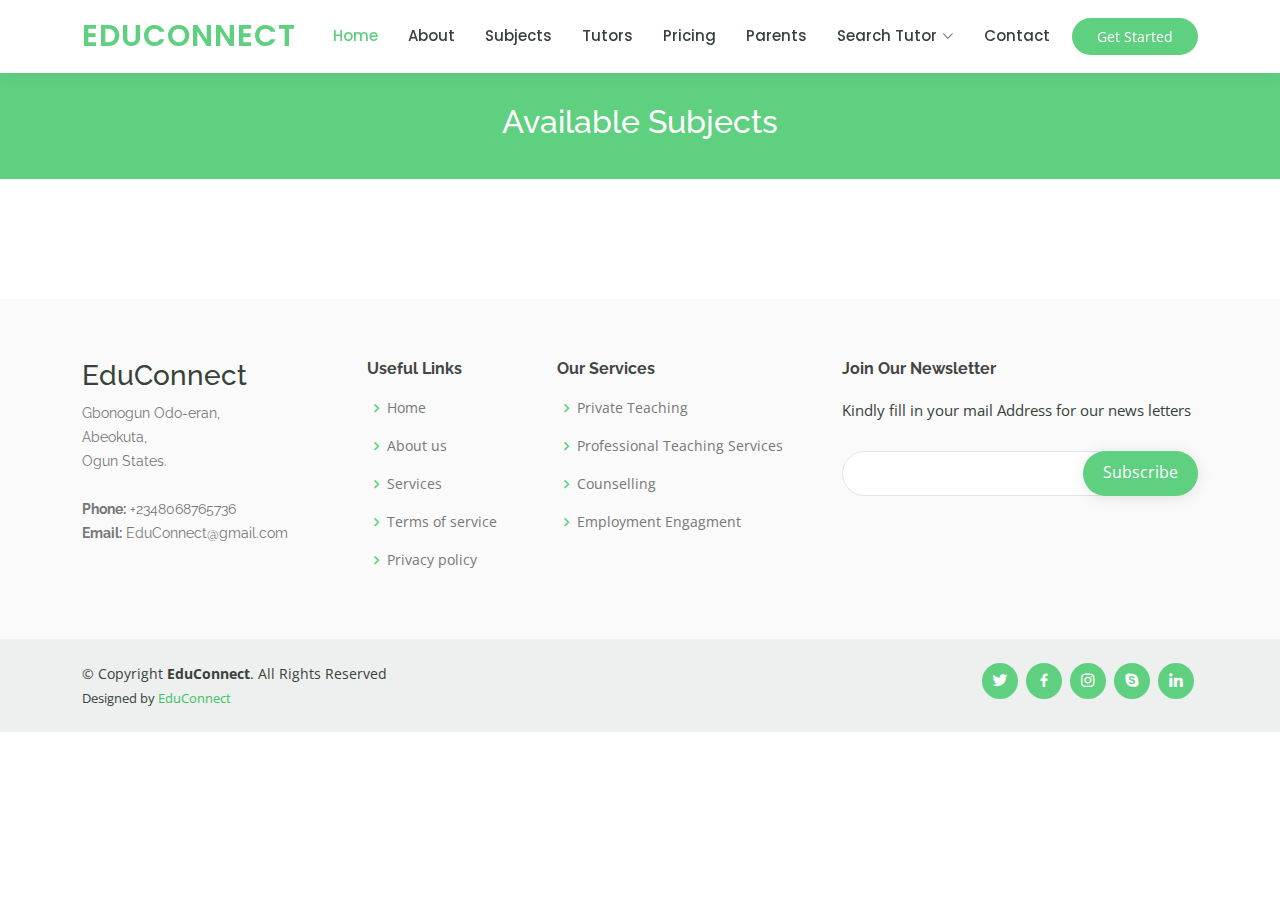
<file: EduConnect/wwwroot/Mentor/courses.html>
<!DOCTYPE html>
<html lang="en">

<head>
  <meta charset="utf-8">
  <meta content="width=device-width, initial-scale=1.0" name="viewport">

  <title>Subjects</title>
  <meta content="" name="description">
  <meta content="" name="keywords">

  <!-- Favicons -->
  <link href="assets/img/favicon.png" rel="icon">
  <link href="assets/img/apple-touch-icon.png" rel="apple-touch-icon">

  <!-- Google Fonts -->
  <link href="https://fonts.googleapis.com/css?family=Open+Sans:300,300i,400,400i,600,600i,700,700i|Raleway:300,300i,400,400i,500,500i,600,600i,700,700i|Poppins:300,300i,400,400i,500,500i,600,600i,700,700i" rel="stylesheet">

  <!-- Vendor CSS Files -->
  <link href="assets/vendor/animate.css/animate.min.css" rel="stylesheet">
  <link href="assets/vendor/aos/aos.css" rel="stylesheet">
  <link href="assets/vendor/bootstrap/css/bootstrap.min.css" rel="stylesheet">
  <link href="assets/vendor/bootstrap-icons/bootstrap-icons.css" rel="stylesheet">
  <link href="assets/vendor/boxicons/css/boxicons.min.css" rel="stylesheet">
  <link href="assets/vendor/remixicon/remixicon.css" rel="stylesheet">
  <link href="assets/vendor/swiper/swiper-bundle.min.css" rel="stylesheet">

  <!-- Template Main CSS File -->
  <link href="assets/css/style.css" rel="stylesheet">

  <!-- =======================================================
  * Template Name: Mentor - v4.7.0
  * Template URL: https://bootstrapmade.com/mentor-free-education-bootstrap-theme/
  * Author: BootstrapMade.com
  * License: https://bootstrapmade.com/license/
  ======================================================== -->
</head>

<body>

    <!-- ======= Header ======= -->
    <header id="header" class="fixed-top">
        <div class="container d-flex align-items-center">

            <h1 class="logo me-auto"><a href="index.html">Educonnect</a></h1>
            <!-- Uncomment below if you prefer to use an image logo -->
            <!-- <a href="index.html" class="logo me-auto"><img src="assets/img/logo.png" alt="" class="img-fluid"></a>-->

            <nav id="navbar" class="navbar order-last order-lg-0">
                <ul>
                    <li><a class="active" href="index.html">Home</a></li>
                    <li><a href="/Mentor/about.html">About</a></li>
                    <li><a href="/Mentor/courses.html">Subjects</a></li>
                    <li><a href="/Mentor/trainers.html">Tutors</a></li>
                    <li><a href="/Mentor/pricing.html">Pricing</a></li>
                    <li><a href="/Mentor/pricing.html">Parents</a></li>

                    <li class="dropdown">
                        <a href="#"><span>Search Tutor</span> <i class="bi bi-chevron-down"></i></a>
                        <ul>
                            <li><a href="#">By Subject</a></li>
                            <li><a href="#">By Qualification</a></li>
                            <li><a href="#">By Specialization</a></li>
                            <li><a href="#">By State</a></li>
                            <li><a href="#">By Local Government</a></li>
                        </ul>
                    </li>
                    <li><a href="/Mentor/contact.html">Contact</a></li>
                </ul>
                <i class="bi bi-list mobile-nav-toggle"></i>
            </nav><!-- .navbar -->

            <a href="Subjects.html" class="get-started-btn">Get Started</a>

        </div>
    </header><!-- End Header -->

    <main id="main" data-aos="fade-in">

        <!-- ======= Breadcrumbs ======= -->
        <div class="breadcrumbs">
            <div class="container">
                <h2>Available Subjects</h2>
                <!-- <p>Est dolorum ut non facere possimus quibusdam eligendi voluptatem. Quia id aut similique quia voluptas sit quaerat debitis. Rerum omnis ipsam aperiam consequatur laboriosam nemo harum praesentium. </p>-->
            </div>
        </div><!-- End Breadcrumbs -->
        <!-- ======= Subjects Section ======= -->
        <section id="Subjects" class="Subjects">
            <div class="container" data-aos="fade-up">

                <div class="row" data-aos="zoom-in" data-aos-delay="100">



                </div>

            </div>
        </section><!-- End Subjects Section -->

    </main><!-- End #main -->
    <!-- ======= Footer ======= -->
    <footer id="footer">

        <div class="footer-top">
            <div class="container">
                <div class="row">

                    <div class="col-lg-3 col-md-6 footer-contact">
                        <h3>EduConnect</h3>
                        <p>
                            Gbonogun Odo-eran,<br>
                            Abeokuta,<br>
                            Ogun States. <br><br>
                            <strong>Phone:</strong> +2348068765736 <br>
                            <strong>Email:</strong> EduConnect@gmail.com<br>
                        </p>
                    </div>

                    <div class="col-lg-2 col-md-6 footer-links">
                        <h4>Useful Links</h4>
                        <ul>
                            <li><i class="bx bx-chevron-right"></i> <a href="#">Home</a></li>
                            <li><i class="bx bx-chevron-right"></i> <a href="#">About us</a></li>
                            <li><i class="bx bx-chevron-right"></i> <a href="#">Services</a></li>
                            <li><i class="bx bx-chevron-right"></i> <a href="#">Terms of service</a></li>
                            <li><i class="bx bx-chevron-right"></i> <a href="#">Privacy policy</a></li>
                        </ul>
                    </div>

                    <div class="col-lg-3 col-md-6 footer-links">
                        <h4>Our Services</h4>
                        <ul>
                            <li><i class="bx bx-chevron-right"></i> <a href="#">Private Teaching</a></li>
                            <li><i class="bx bx-chevron-right"></i> <a href="#">Professional Teaching Services</a></li>
                            <li><i class="bx bx-chevron-right"></i> <a href="#">Counselling</a></li>
                            <li><i class="bx bx-chevron-right"></i> <a href="#">Employment Engagment</a></li>
                        </ul>
                    </div>

                    <div class="col-lg-4 col-md-6 footer-newsletter">
                        <h4>Join Our Newsletter</h4>
                        <p>Kindly fill in your mail Address for our news letters</p>
                        <form action="" method="post">
                            <input type="email" name="email"><input type="submit" value="Subscribe">
                        </form>
                    </div>

                </div>
            </div>
        </div>

        <div class="container d-md-flex py-4">

            <div class="me-md-auto text-center text-md-start">
                <div class="copyright">
                    &copy; Copyright <strong><span>EduConnect</span></strong>. All Rights Reserved
                </div>
                <div class="credits">
                    Designed by <a href="https://bootstrapmade.com/">EduConnect</a>
                </div>
            </div>
            <div class="social-links text-center text-md-right pt-3 pt-md-0">
                <a href="#" class="twitter"><i class="bx bxl-twitter"></i></a>
                <a href="#" class="facebook"><i class="bx bxl-facebook"></i></a>
                <a href="#" class="instagram"><i class="bx bxl-instagram"></i></a>
                <a href="#" class="google-plus"><i class="bx bxl-skype"></i></a>
                <a href="#" class="linkedin"><i class="bx bxl-linkedin"></i></a>
            </div>
        </div>
    </footer><!-- End Footer -->

    <div id="preloader"></div>
    <a href="#" class="back-to-top d-flex align-items-center justify-content-center"><i class="bi bi-arrow-up-short"></i></a>

    <!-- Vendor JS Files -->
    <script src="assets/vendor/purecounter/purecounter.js"></script>
    <script src="assets/vendor/aos/aos.js"></script>
    <script src="assets/vendor/bootstrap/js/bootstrap.bundle.min.js"></script>
    <script src="assets/vendor/swiper/swiper-bundle.min.js"></script>
    <script src="assets/vendor/php-email-form/validate.js"></script>

    <!-- Template Main JS File -->
    <script src="assets/js/main.js"></script>

</body>

</html>
</file>
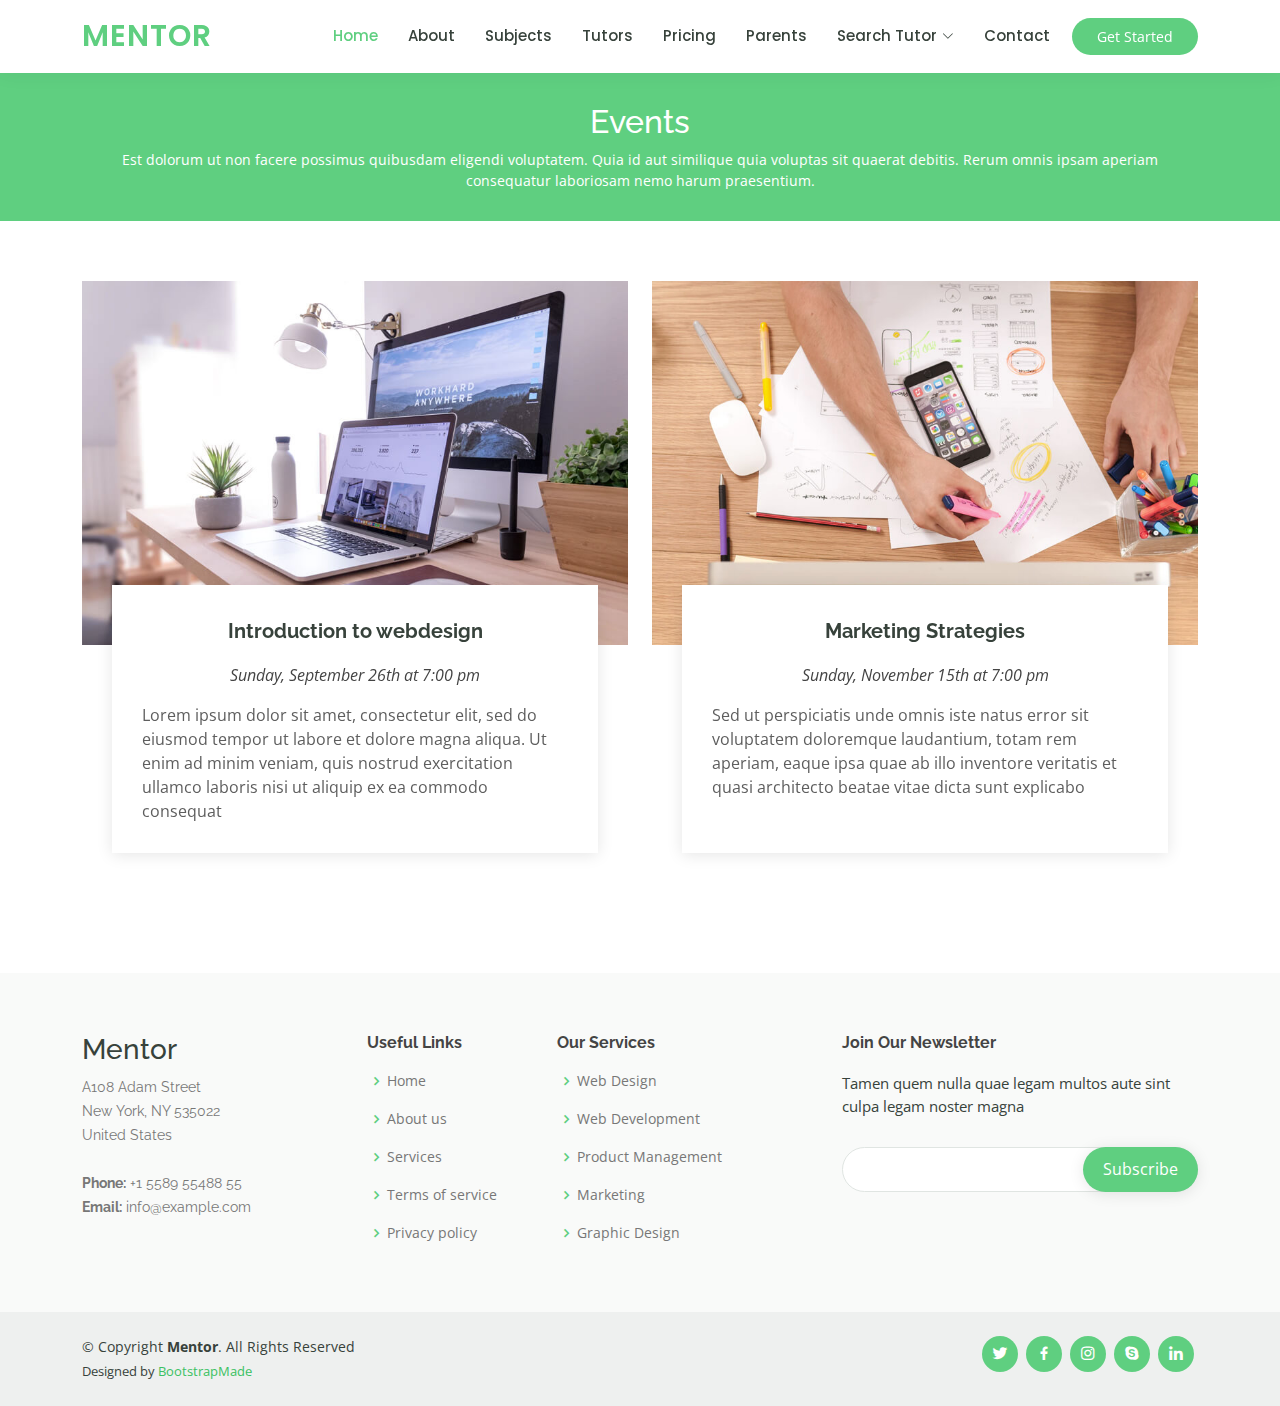
<file: EduConnect/wwwroot/Mentor/events.html>
<!DOCTYPE html>
<html lang="en">

<head>
  <meta charset="utf-8">
  <meta content="width=device-width, initial-scale=1.0" name="viewport">

  <title>Events - Mentor Bootstrap Template</title>
  <meta content="" name="description">
  <meta content="" name="keywords">

  <!-- Favicons -->
  <link href="assets/img/favicon.png" rel="icon">
  <link href="assets/img/apple-touch-icon.png" rel="apple-touch-icon">

  <!-- Google Fonts -->
  <link href="https://fonts.googleapis.com/css?family=Open+Sans:300,300i,400,400i,600,600i,700,700i|Raleway:300,300i,400,400i,500,500i,600,600i,700,700i|Poppins:300,300i,400,400i,500,500i,600,600i,700,700i" rel="stylesheet">

  <!-- Vendor CSS Files -->
  <link href="assets/vendor/animate.css/animate.min.css" rel="stylesheet">
  <link href="assets/vendor/aos/aos.css" rel="stylesheet">
  <link href="assets/vendor/bootstrap/css/bootstrap.min.css" rel="stylesheet">
  <link href="assets/vendor/bootstrap-icons/bootstrap-icons.css" rel="stylesheet">
  <link href="assets/vendor/boxicons/css/boxicons.min.css" rel="stylesheet">
  <link href="assets/vendor/remixicon/remixicon.css" rel="stylesheet">
  <link href="assets/vendor/swiper/swiper-bundle.min.css" rel="stylesheet">

  <!-- Template Main CSS File -->
  <link href="assets/css/style.css" rel="stylesheet">

  <!-- =======================================================
  * Template Name: Mentor - v4.7.0
  * Template URL: https://bootstrapmade.com/mentor-free-education-bootstrap-theme/
  * Author: BootstrapMade.com
  * License: https://bootstrapmade.com/license/
  ======================================================== -->
</head>

<body>

  <!-- ======= Header ======= -->
  <header id="header" class="fixed-top">
      <div class="container d-flex align-items-center">

          <h1 class="logo me-auto"><a href="index.html">Mentor</a></h1>
          <!-- Uncomment below if you prefer to use an image logo -->
          <!-- <a href="index.html" class="logo me-auto"><img src="assets/img/logo.png" alt="" class="img-fluid"></a>-->

          <nav id="navbar" class="navbar order-last order-lg-0">
              <ul>
                  <li><a class="active" href="index.html">Home</a></li>
                  <li><a href="/Mentor/about.html">About</a></li>
                  <li><a href="/Mentor/courses.html">Subjects</a></li>
                  <li><a href="/Mentor/trainers.html">Tutors</a></li>
                  <li><a href="/Mentor/pricing.html">Pricing</a></li>
                  <li><a href="/Mentor/pricing.html">Parents</a></li>

                  <li class="dropdown">
                      <a href="#"><span>Search Tutor</span> <i class="bi bi-chevron-down"></i></a>
                      <ul>
                          <li><a href="#">By Subject</a></li>
                          <li><a href="#">By Qualification</a></li>
                          <li><a href="#">By Specialization</a></li>
                          <li><a href="#">By State</a></li>
                          <li><a href="#">By Local Government</a></li>
                      </ul>
                  </li>
                  <li><a href="/Mentor/contact.html">Contact</a></li>
              </ul>
              <i class="bi bi-list mobile-nav-toggle"></i>
          </nav><!-- .navbar -->

          <a href="courses.html" class="get-started-btn">Get Started</a>

      </div>
  </header><!-- End Header -->

  <main id="main">

    <!-- ======= Breadcrumbs ======= -->
    <div class="breadcrumbs" data-aos="fade-in">
      <div class="container">
        <h2>Events</h2>
        <p>Est dolorum ut non facere possimus quibusdam eligendi voluptatem. Quia id aut similique quia voluptas sit quaerat debitis. Rerum omnis ipsam aperiam consequatur laboriosam nemo harum praesentium. </p>
      </div>
    </div><!-- End Breadcrumbs -->

    <!-- ======= Events Section ======= -->
    <section id="events" class="events">
      <div class="container" data-aos="fade-up">

        <div class="row">
          <div class="col-md-6 d-flex align-items-stretch">
            <div class="card">
              <div class="card-img">
                <img src="assets/img/events-1.jpg" alt="...">
              </div>
              <div class="card-body">
                <h5 class="card-title"><a href="">Introduction to webdesign</a></h5>
                <p class="fst-italic text-center">Sunday, September 26th at 7:00 pm</p>
                <p class="card-text">Lorem ipsum dolor sit amet, consectetur elit, sed do eiusmod tempor ut labore et dolore magna aliqua. Ut enim ad minim veniam, quis nostrud exercitation ullamco laboris nisi ut aliquip ex ea commodo consequat</p>
              </div>
            </div>
          </div>
          <div class="col-md-6 d-flex align-items-stretch">
            <div class="card">
              <div class="card-img">
                <img src="assets/img/events-2.jpg" alt="...">
              </div>
              <div class="card-body">
                <h5 class="card-title"><a href="">Marketing Strategies</a></h5>
                <p class="fst-italic text-center">Sunday, November 15th at 7:00 pm</p>
                <p class="card-text">Sed ut perspiciatis unde omnis iste natus error sit voluptatem doloremque laudantium, totam rem aperiam, eaque ipsa quae ab illo inventore veritatis et quasi architecto beatae vitae dicta sunt explicabo</p>
              </div>
            </div>

          </div>
        </div>

      </div>
    </section><!-- End Events Section -->

  </main><!-- End #main -->

  <!-- ======= Footer ======= -->
  <footer id="footer">

    <div class="footer-top">
      <div class="container">
        <div class="row">

          <div class="col-lg-3 col-md-6 footer-contact">
            <h3>Mentor</h3>
            <p>
              A108 Adam Street <br>
              New York, NY 535022<br>
              United States <br><br>
              <strong>Phone:</strong> +1 5589 55488 55<br>
              <strong>Email:</strong> info@example.com<br>
            </p>
          </div>

          <div class="col-lg-2 col-md-6 footer-links">
            <h4>Useful Links</h4>
            <ul>
              <li><i class="bx bx-chevron-right"></i> <a href="#">Home</a></li>
              <li><i class="bx bx-chevron-right"></i> <a href="#">About us</a></li>
              <li><i class="bx bx-chevron-right"></i> <a href="#">Services</a></li>
              <li><i class="bx bx-chevron-right"></i> <a href="#">Terms of service</a></li>
              <li><i class="bx bx-chevron-right"></i> <a href="#">Privacy policy</a></li>
            </ul>
          </div>

          <div class="col-lg-3 col-md-6 footer-links">
            <h4>Our Services</h4>
            <ul>
              <li><i class="bx bx-chevron-right"></i> <a href="#">Web Design</a></li>
              <li><i class="bx bx-chevron-right"></i> <a href="#">Web Development</a></li>
              <li><i class="bx bx-chevron-right"></i> <a href="#">Product Management</a></li>
              <li><i class="bx bx-chevron-right"></i> <a href="#">Marketing</a></li>
              <li><i class="bx bx-chevron-right"></i> <a href="#">Graphic Design</a></li>
            </ul>
          </div>

          <div class="col-lg-4 col-md-6 footer-newsletter">
            <h4>Join Our Newsletter</h4>
            <p>Tamen quem nulla quae legam multos aute sint culpa legam noster magna</p>
            <form action="" method="post">
              <input type="email" name="email"><input type="submit" value="Subscribe">
            </form>
          </div>

        </div>
      </div>
    </div>

    <div class="container d-md-flex py-4">

      <div class="me-md-auto text-center text-md-start">
        <div class="copyright">
          &copy; Copyright <strong><span>Mentor</span></strong>. All Rights Reserved
        </div>
        <div class="credits">
          <!-- All the links in the footer should remain intact. -->
          <!-- You can delete the links only if you purchased the pro version. -->
          <!-- Licensing information: https://bootstrapmade.com/license/ -->
          <!-- Purchase the pro version with working PHP/AJAX contact form: https://bootstrapmade.com/mentor-free-education-bootstrap-theme/ -->
          Designed by <a href="https://bootstrapmade.com/">BootstrapMade</a>
        </div>
      </div>
      <div class="social-links text-center text-md-right pt-3 pt-md-0">
        <a href="#" class="twitter"><i class="bx bxl-twitter"></i></a>
        <a href="#" class="facebook"><i class="bx bxl-facebook"></i></a>
        <a href="#" class="instagram"><i class="bx bxl-instagram"></i></a>
        <a href="#" class="google-plus"><i class="bx bxl-skype"></i></a>
        <a href="#" class="linkedin"><i class="bx bxl-linkedin"></i></a>
      </div>
    </div>
  </footer><!-- End Footer -->

  <div id="preloader"></div>
  <a href="#" class="back-to-top d-flex align-items-center justify-content-center"><i class="bi bi-arrow-up-short"></i></a>

  <!-- Vendor JS Files -->
  <script src="assets/vendor/purecounter/purecounter.js"></script>
  <script src="assets/vendor/aos/aos.js"></script>
  <script src="assets/vendor/bootstrap/js/bootstrap.bundle.min.js"></script>
  <script src="assets/vendor/swiper/swiper-bundle.min.js"></script>
  <script src="assets/vendor/php-email-form/validate.js"></script>

  <!-- Template Main JS File -->
  <script src="assets/js/main.js"></script>

</body>

</html>
</file>
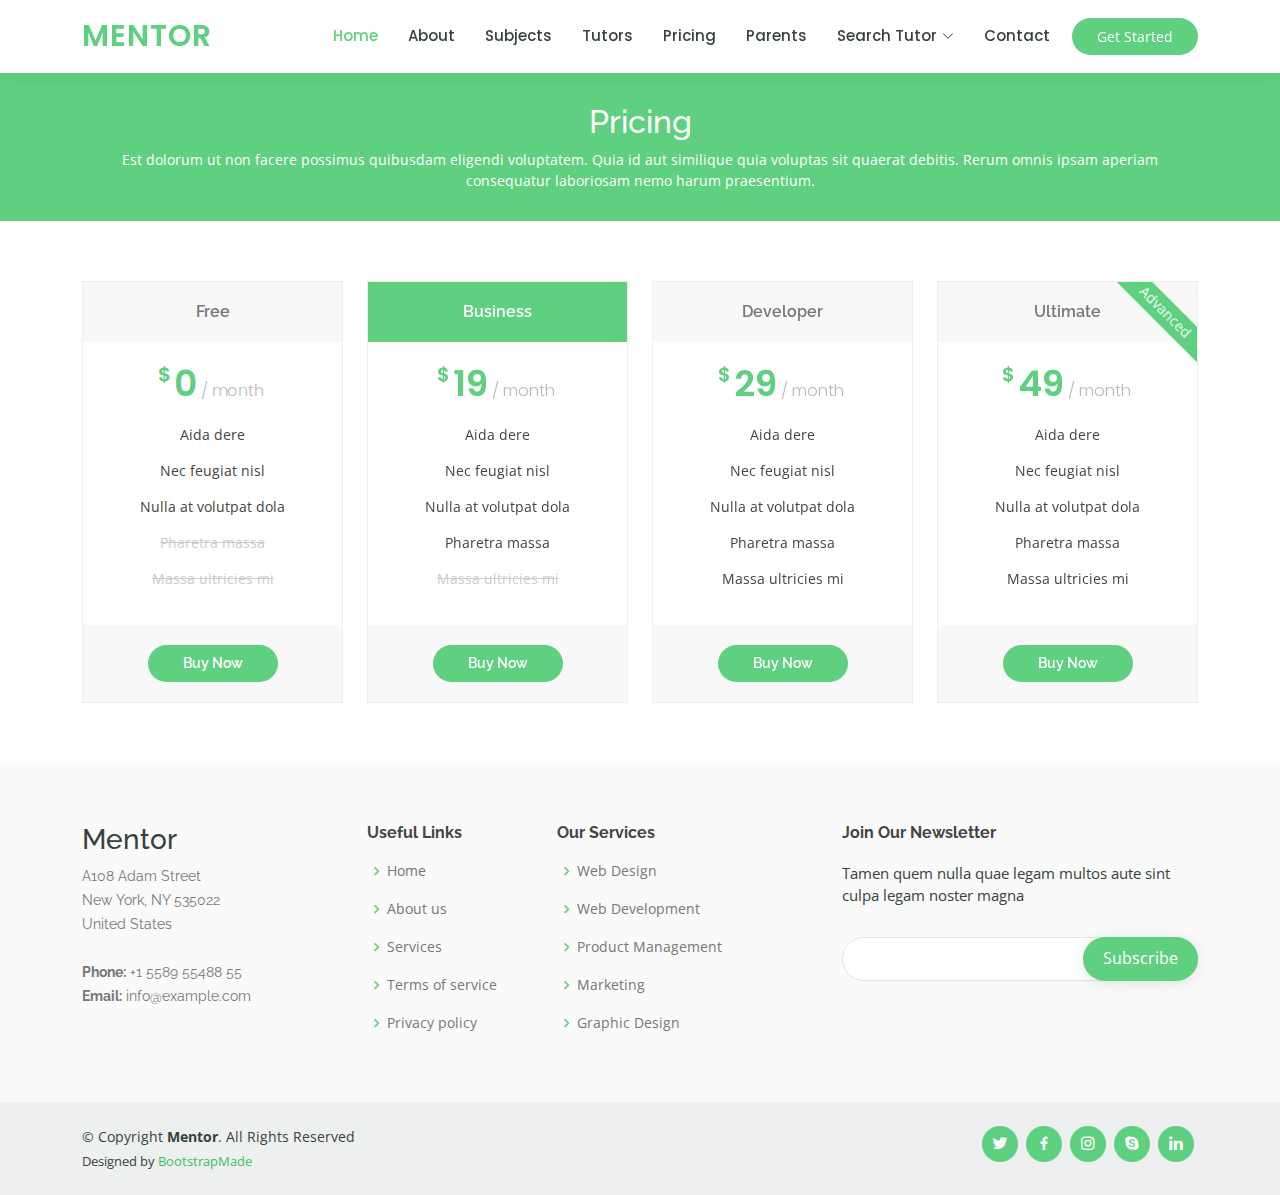
<file: EduConnect/wwwroot/Mentor/pricing.html>
<!DOCTYPE html>
<html lang="en">

<head>
  <meta charset="utf-8">
  <meta content="width=device-width, initial-scale=1.0" name="viewport">

  <title>Pricing - Mentor Bootstrap Template</title>
  <meta content="" name="description">
  <meta content="" name="keywords">

  <!-- Favicons -->
  <link href="assets/img/favicon.png" rel="icon">
  <link href="assets/img/apple-touch-icon.png" rel="apple-touch-icon">

  <!-- Google Fonts -->
  <link href="https://fonts.googleapis.com/css?family=Open+Sans:300,300i,400,400i,600,600i,700,700i|Raleway:300,300i,400,400i,500,500i,600,600i,700,700i|Poppins:300,300i,400,400i,500,500i,600,600i,700,700i" rel="stylesheet">

  <!-- Vendor CSS Files -->
  <link href="assets/vendor/animate.css/animate.min.css" rel="stylesheet">
  <link href="assets/vendor/aos/aos.css" rel="stylesheet">
  <link href="assets/vendor/bootstrap/css/bootstrap.min.css" rel="stylesheet">
  <link href="assets/vendor/bootstrap-icons/bootstrap-icons.css" rel="stylesheet">
  <link href="assets/vendor/boxicons/css/boxicons.min.css" rel="stylesheet">
  <link href="assets/vendor/remixicon/remixicon.css" rel="stylesheet">
  <link href="assets/vendor/swiper/swiper-bundle.min.css" rel="stylesheet">

  <!-- Template Main CSS File -->
  <link href="assets/css/style.css" rel="stylesheet">

  <!-- =======================================================
  * Template Name: Mentor - v4.7.0
  * Template URL: https://bootstrapmade.com/mentor-free-education-bootstrap-theme/
  * Author: BootstrapMade.com
  * License: https://bootstrapmade.com/license/
  ======================================================== -->
</head>

<body>

  <!-- ======= Header ======= -->
  <header id="header" class="fixed-top">
      <div class="container d-flex align-items-center">

          <h1 class="logo me-auto"><a href="index.html">Mentor</a></h1>
          <!-- Uncomment below if you prefer to use an image logo -->
          <!-- <a href="index.html" class="logo me-auto"><img src="assets/img/logo.png" alt="" class="img-fluid"></a>-->

          <nav id="navbar" class="navbar order-last order-lg-0">
              <ul>
                  <li><a class="active" href="index.html">Home</a></li>
                  <li><a href="/Mentor/about.html">About</a></li>
                  <li><a href="/Mentor/courses.html">Subjects</a></li>
                  <li><a href="/Mentor/trainers.html">Tutors</a></li>
                  <li><a href="/Mentor/pricing.html">Pricing</a></li>
                  <li><a href="/Mentor/pricing.html">Parents</a></li>

                  <li class="dropdown">
                      <a href="#"><span>Search Tutor</span> <i class="bi bi-chevron-down"></i></a>
                      <ul>
                          <li><a href="#">By Subject</a></li>
                          <li><a href="#">By Qualification</a></li>
                          <li><a href="#">By Specialization</a></li>
                          <li><a href="#">By State</a></li>
                          <li><a href="#">By Local Government</a></li>
                      </ul>
                  </li>
                  <li><a href="/Mentor/contact.html">Contact</a></li>
              </ul>
              <i class="bi bi-list mobile-nav-toggle"></i>
          </nav><!-- .navbar -->

          <a href="courses.html" class="get-started-btn">Get Started</a>

      </div>
  </header><!-- End Header -->

  <main id="main">
    <!-- ======= Breadcrumbs ======= -->
    <div class="breadcrumbs" data-aos="fade-in">
      <div class="container">
        <h2>Pricing</h2>
        <p>Est dolorum ut non facere possimus quibusdam eligendi voluptatem. Quia id aut similique quia voluptas sit quaerat debitis. Rerum omnis ipsam aperiam consequatur laboriosam nemo harum praesentium. </p>
      </div>
    </div><!-- End Breadcrumbs -->

    <!-- ======= Pricing Section ======= -->
    <section id="pricing" class="pricing">
      <div class="container" data-aos="fade-up">

        <div class="row">

          <div class="col-lg-3 col-md-6">
            <div class="box">
              <h3>Free</h3>
              <h4><sup>$</sup>0<span> / month</span></h4>
              <ul>
                <li>Aida dere</li>
                <li>Nec feugiat nisl</li>
                <li>Nulla at volutpat dola</li>
                <li class="na">Pharetra massa</li>
                <li class="na">Massa ultricies mi</li>
              </ul>
              <div class="btn-wrap">
                <a href="#" class="btn-buy">Buy Now</a>
              </div>
            </div>
          </div>

          <div class="col-lg-3 col-md-6 mt-4 mt-md-0">
            <div class="box featured">
              <h3>Business</h3>
              <h4><sup>$</sup>19<span> / month</span></h4>
              <ul>
                <li>Aida dere</li>
                <li>Nec feugiat nisl</li>
                <li>Nulla at volutpat dola</li>
                <li>Pharetra massa</li>
                <li class="na">Massa ultricies mi</li>
              </ul>
              <div class="btn-wrap">
                <a href="#" class="btn-buy">Buy Now</a>
              </div>
            </div>
          </div>

          <div class="col-lg-3 col-md-6 mt-4 mt-lg-0">
            <div class="box">
              <h3>Developer</h3>
              <h4><sup>$</sup>29<span> / month</span></h4>
              <ul>
                <li>Aida dere</li>
                <li>Nec feugiat nisl</li>
                <li>Nulla at volutpat dola</li>
                <li>Pharetra massa</li>
                <li>Massa ultricies mi</li>
              </ul>
              <div class="btn-wrap">
                <a href="#" class="btn-buy">Buy Now</a>
              </div>
            </div>
          </div>

          <div class="col-lg-3 col-md-6 mt-4 mt-lg-0">
            <div class="box">
              <span class="advanced">Advanced</span>
              <h3>Ultimate</h3>
              <h4><sup>$</sup>49<span> / month</span></h4>
              <ul>
                <li>Aida dere</li>
                <li>Nec feugiat nisl</li>
                <li>Nulla at volutpat dola</li>
                <li>Pharetra massa</li>
                <li>Massa ultricies mi</li>
              </ul>
              <div class="btn-wrap">
                <a href="#" class="btn-buy">Buy Now</a>
              </div>
            </div>
          </div>

        </div>

      </div>
    </section><!-- End Pricing Section -->

  </main><!-- End #main -->

  <!-- ======= Footer ======= -->
  <footer id="footer">

    <div class="footer-top">
      <div class="container">
        <div class="row">

          <div class="col-lg-3 col-md-6 footer-contact">
            <h3>Mentor</h3>
            <p>
              A108 Adam Street <br>
              New York, NY 535022<br>
              United States <br><br>
              <strong>Phone:</strong> +1 5589 55488 55<br>
              <strong>Email:</strong> info@example.com<br>
            </p>
          </div>

          <div class="col-lg-2 col-md-6 footer-links">
            <h4>Useful Links</h4>
            <ul>
              <li><i class="bx bx-chevron-right"></i> <a href="#">Home</a></li>
              <li><i class="bx bx-chevron-right"></i> <a href="#">About us</a></li>
              <li><i class="bx bx-chevron-right"></i> <a href="#">Services</a></li>
              <li><i class="bx bx-chevron-right"></i> <a href="#">Terms of service</a></li>
              <li><i class="bx bx-chevron-right"></i> <a href="#">Privacy policy</a></li>
            </ul>
          </div>

          <div class="col-lg-3 col-md-6 footer-links">
            <h4>Our Services</h4>
            <ul>
              <li><i class="bx bx-chevron-right"></i> <a href="#">Web Design</a></li>
              <li><i class="bx bx-chevron-right"></i> <a href="#">Web Development</a></li>
              <li><i class="bx bx-chevron-right"></i> <a href="#">Product Management</a></li>
              <li><i class="bx bx-chevron-right"></i> <a href="#">Marketing</a></li>
              <li><i class="bx bx-chevron-right"></i> <a href="#">Graphic Design</a></li>
            </ul>
          </div>

          <div class="col-lg-4 col-md-6 footer-newsletter">
            <h4>Join Our Newsletter</h4>
            <p>Tamen quem nulla quae legam multos aute sint culpa legam noster magna</p>
            <form action="" method="post">
              <input type="email" name="email"><input type="submit" value="Subscribe">
            </form>
          </div>

        </div>
      </div>
    </div>

    <div class="container d-md-flex py-4">

      <div class="me-md-auto text-center text-md-start">
        <div class="copyright">
          &copy; Copyright <strong><span>Mentor</span></strong>. All Rights Reserved
        </div>
        <div class="credits">
          <!-- All the links in the footer should remain intact. -->
          <!-- You can delete the links only if you purchased the pro version. -->
          <!-- Licensing information: https://bootstrapmade.com/license/ -->
          <!-- Purchase the pro version with working PHP/AJAX contact form: https://bootstrapmade.com/mentor-free-education-bootstrap-theme/ -->
          Designed by <a href="https://bootstrapmade.com/">BootstrapMade</a>
        </div>
      </div>
      <div class="social-links text-center text-md-right pt-3 pt-md-0">
        <a href="#" class="twitter"><i class="bx bxl-twitter"></i></a>
        <a href="#" class="facebook"><i class="bx bxl-facebook"></i></a>
        <a href="#" class="instagram"><i class="bx bxl-instagram"></i></a>
        <a href="#" class="google-plus"><i class="bx bxl-skype"></i></a>
        <a href="#" class="linkedin"><i class="bx bxl-linkedin"></i></a>
      </div>
    </div>
  </footer><!-- End Footer -->

  <div id="preloader"></div>
  <a href="#" class="back-to-top d-flex align-items-center justify-content-center"><i class="bi bi-arrow-up-short"></i></a>

  <!-- Vendor JS Files -->
  <script src="assets/vendor/purecounter/purecounter.js"></script>
  <script src="assets/vendor/aos/aos.js"></script>
  <script src="assets/vendor/bootstrap/js/bootstrap.bundle.min.js"></script>
  <script src="assets/vendor/swiper/swiper-bundle.min.js"></script>
  <script src="assets/vendor/php-email-form/validate.js"></script>

  <!-- Template Main JS File -->
  <script src="assets/js/main.js"></script>

</body>

</html>
</file>
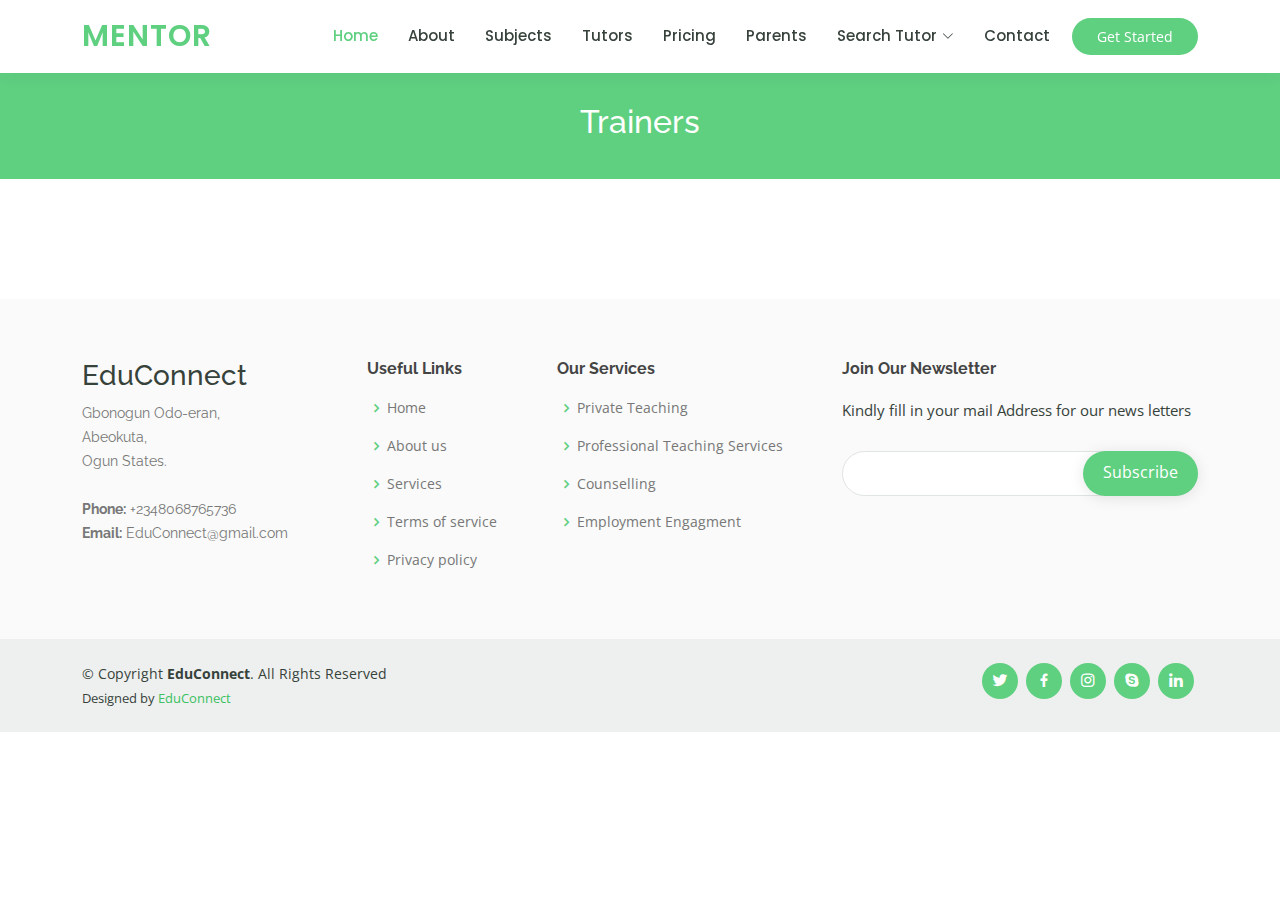
<file: EduConnect/wwwroot/Mentor/trainers.html>
<!DOCTYPE html>
<html lang="en">

<head>
  <meta charset="utf-8">
  <meta content="width=device-width, initial-scale=1.0" name="viewport">

  <title>Trainers - Mentor Bootstrap Template</title>
  <meta content="" name="description">
  <meta content="" name="keywords">

  <!-- Favicons -->
  <link href="assets/img/favicon.png" rel="icon">
  <link href="assets/img/apple-touch-icon.png" rel="apple-touch-icon">

  <!-- Google Fonts -->
  <link href="https://fonts.googleapis.com/css?family=Open+Sans:300,300i,400,400i,600,600i,700,700i|Raleway:300,300i,400,400i,500,500i,600,600i,700,700i|Poppins:300,300i,400,400i,500,500i,600,600i,700,700i" rel="stylesheet">

  <!-- Vendor CSS Files -->
  <link href="assets/vendor/animate.css/animate.min.css" rel="stylesheet">
  <link href="assets/vendor/aos/aos.css" rel="stylesheet">
  <link href="assets/vendor/bootstrap/css/bootstrap.min.css" rel="stylesheet">
  <link href="assets/vendor/bootstrap-icons/bootstrap-icons.css" rel="stylesheet">
  <link href="assets/vendor/boxicons/css/boxicons.min.css" rel="stylesheet">
  <link href="assets/vendor/remixicon/remixicon.css" rel="stylesheet">
  <link href="assets/vendor/swiper/swiper-bundle.min.css" rel="stylesheet">

  <!-- Template Main CSS File -->
  <link href="assets/css/style.css" rel="stylesheet">

  <!-- =======================================================
  * Template Name: Mentor - v4.7.0
  * Template URL: https://bootstrapmade.com/mentor-free-education-bootstrap-theme/
  * Author: BootstrapMade.com
  * License: https://bootstrapmade.com/license/
  ======================================================== -->
</head>

<body>

    <!-- ======= Header ======= -->
    <header id="header" class="fixed-top">
        <div class="container d-flex align-items-center">

            <h1 class="logo me-auto"><a href="index.html">Mentor</a></h1>
            <!-- Uncomment below if you prefer to use an image logo -->
            <!-- <a href="index.html" class="logo me-auto"><img src="assets/img/logo.png" alt="" class="img-fluid"></a>-->

            <nav id="navbar" class="navbar order-last order-lg-0">
                <ul>
                    <li><a class="active" href="index.html">Home</a></li>
                    <li><a href="/Mentor/about.html">About</a></li>
                    <li><a href="/Mentor/courses.html">Subjects</a></li>
                    <li><a href="/Mentor/trainers.html">Tutors</a></li>
                    <li><a href="/Mentor/pricing.html">Pricing</a></li>
                    <li><a href="/Mentor/pricing.html">Parents</a></li>

                    <li class="dropdown">
                        <a href="#"><span>Search Tutor</span> <i class="bi bi-chevron-down"></i></a>
                        <ul>
                            <li><a href="#">By Subject</a></li>
                            <li><a href="#">By Qualification</a></li>
                            <li><a href="#">By Specialization</a></li>
                            <li><a href="#">By State</a></li>
                            <li><a href="#">By Local Government</a></li>
                        </ul>
                    </li>
                    <li><a href="/Mentor/contact.html">Contact</a></li>
                </ul>
                <i class="bi bi-list mobile-nav-toggle"></i>
            </nav><!-- .navbar -->

            <a href="courses.html" class="get-started-btn">Get Started</a>

        </div>
    </header><!-- End Header -->

    <main id="main" data-aos="fade-in">

        <!-- ======= Breadcrumbs ======= -->
        <div class="breadcrumbs">
            <div class="container">
                <h2>Trainers</h2>
                <!--<p>Est dolorum ut non facere possimus quibusdam eligendi voluptatem. Quia id aut similique quia voluptas sit quaerat debitis. Rerum omnis ipsam aperiam consequatur laboriosam nemo harum praesentium. </p>-->
            </div>
        </div><!-- End Breadcrumbs -->
        <!-- ======= Trainers Section ======= -->
        <section id="trainers" class="trainers">
            <div class="container" data-aos="fade-up">


            </div>
        </section><!-- End Trainers Section -->

    </main><!-- End #main -->
    <!-- ======= Footer ======= -->
    <footer id="footer">

        <div class="footer-top">
            <div class="container">
                <div class="row">

                    <div class="col-lg-3 col-md-6 footer-contact">
                        <h3>EduConnect</h3>
                        <p>
                            Gbonogun Odo-eran,<br>
                            Abeokuta,<br>
                            Ogun States. <br><br>
                            <strong>Phone:</strong> +2348068765736 <br>
                            <strong>Email:</strong> EduConnect@gmail.com<br>
                        </p>
                    </div>

                    <div class="col-lg-2 col-md-6 footer-links">
                        <h4>Useful Links</h4>
                        <ul>
                            <li><i class="bx bx-chevron-right"></i> <a href="#">Home</a></li>
                            <li><i class="bx bx-chevron-right"></i> <a href="#">About us</a></li>
                            <li><i class="bx bx-chevron-right"></i> <a href="#">Services</a></li>
                            <li><i class="bx bx-chevron-right"></i> <a href="#">Terms of service</a></li>
                            <li><i class="bx bx-chevron-right"></i> <a href="#">Privacy policy</a></li>
                        </ul>
                    </div>

                    <div class="col-lg-3 col-md-6 footer-links">
                        <h4>Our Services</h4>
                        <ul>
                            <li><i class="bx bx-chevron-right"></i> <a href="#">Private Teaching</a></li>
                            <li><i class="bx bx-chevron-right"></i> <a href="#">Professional Teaching Services</a></li>
                            <li><i class="bx bx-chevron-right"></i> <a href="#">Counselling</a></li>
                            <li><i class="bx bx-chevron-right"></i> <a href="#">Employment Engagment</a></li>
                        </ul>
                    </div>

                    <div class="col-lg-4 col-md-6 footer-newsletter">
                        <h4>Join Our Newsletter</h4>
                        <p>Kindly fill in your mail Address for our news letters</p>
                        <form action="" method="post">
                            <input type="email" name="email"><input type="submit" value="Subscribe">
                        </form>
                    </div>

                </div>
            </div>
        </div>

        <div class="container d-md-flex py-4">

            <div class="me-md-auto text-center text-md-start">
                <div class="copyright">
                    &copy; Copyright <strong><span>EduConnect</span></strong>. All Rights Reserved
                </div>
                <div class="credits">
                    Designed by <a href="https://bootstrapmade.com/">EduConnect</a>
                </div>
            </div>
            <div class="social-links text-center text-md-right pt-3 pt-md-0">
                <a href="#" class="twitter"><i class="bx bxl-twitter"></i></a>
                <a href="#" class="facebook"><i class="bx bxl-facebook"></i></a>
                <a href="#" class="instagram"><i class="bx bxl-instagram"></i></a>
                <a href="#" class="google-plus"><i class="bx bxl-skype"></i></a>
                <a href="#" class="linkedin"><i class="bx bxl-linkedin"></i></a>
            </div>
        </div>
    </footer><!-- End Footer -->

    <div id="preloader"></div>
    <a href="#" class="back-to-top d-flex align-items-center justify-content-center"><i class="bi bi-arrow-up-short"></i></a>

    <!-- Vendor JS Files -->
    <script src="assets/vendor/purecounter/purecounter.js"></script>
    <script src="assets/vendor/aos/aos.js"></script>
    <script src="assets/vendor/bootstrap/js/bootstrap.bundle.min.js"></script>
    <script src="assets/vendor/swiper/swiper-bundle.min.js"></script>
    <script src="assets/vendor/php-email-form/validate.js"></script>

    <!-- Template Main JS File -->
    <script src="assets/js/main.js"></script>

</body>

</html>
</file>
<file: EduConnect/wwwroot/Mentor/assets/css/style.css>
/**
* Template Name: Mentor - v4.7.0
* Template URL: https://bootstrapmade.com/mentor-free-education-bootstrap-theme/
* Author: BootstrapMade.com
* License: https://bootstrapmade.com/license/
*/

/*--------------------------------------------------------------
# General
--------------------------------------------------------------*/
body {
  font-family: "Open Sans", sans-serif;
  color: #444444;
}

a {
  color: #5fcf80;
  text-decoration: none;
}

a:hover {
  color: #86db9f;
  text-decoration: none;
}

h1, h2, h3, h4, h5, h6 {
  font-family: "Raleway", sans-serif;
}

/*--------------------------------------------------------------
# Back to top button
--------------------------------------------------------------*/
.back-to-top {
  position: fixed;
  visibility: hidden;
  opacity: 0;
  right: 15px;
  bottom: 15px;
  z-index: 996;
  background: #5fcf80;
  width: 40px;
  height: 40px;
  border-radius: 50px;
  transition: all 0.4s;
}
.back-to-top i {
  font-size: 28px;
  color: #fff;
  line-height: 0;
}
.back-to-top:hover {
  background: #7ed899;
  color: #fff;
}
.back-to-top.active {
  visibility: visible;
  opacity: 1;
}

/*--------------------------------------------------------------
# Preloader
--------------------------------------------------------------*/
#preloader {
  position: fixed;
  top: 0;
  left: 0;
  right: 0;
  bottom: 0;
  z-index: 9999;
  overflow: hidden;
  background: #fff;
}

#preloader:before {
  content: "";
  position: fixed;
  top: calc(50% - 30px);
  left: calc(50% - 30px);
  border: 6px solid #5fcf80;
  border-top-color: #fff;
  border-bottom-color: #fff;
  border-radius: 50%;
  width: 60px;
  height: 60px;
  -webkit-animation: animate-preloader 1s linear infinite;
  animation: animate-preloader 1s linear infinite;
}

@-webkit-keyframes animate-preloader {
  0% {
    transform: rotate(0deg);
  }
  100% {
    transform: rotate(360deg);
  }
}

@keyframes animate-preloader {
  0% {
    transform: rotate(0deg);
  }
  100% {
    transform: rotate(360deg);
  }
}
/*--------------------------------------------------------------
# Disable aos animation delay on mobile devices
--------------------------------------------------------------*/
@media screen and (max-width: 768px) {
  [data-aos-delay] {
    transition-delay: 0 !important;
  }
}
/*--------------------------------------------------------------
# Header
--------------------------------------------------------------*/
#header {
  background: #fff;
  transition: all 0.5s;
  z-index: 997;
  padding: 15px 0;
  box-shadow: 0px 0 18px rgba(55, 66, 59, 0.08);
}
#header .logo {
  font-size: 30px;
  margin: 0;
  padding: 0;
  line-height: 1;
  font-weight: 600;
  letter-spacing: 1px;
  text-transform: uppercase;
  font-family: "Poppins", sans-serif;
}
#header .logo a {
  color: #5fcf80;
}
#header .logo img {
  max-height: 40px;
}

/**
* Get Startet Button 
*/
.get-started-btn {
  margin-left: 22px;
  background: #5fcf80;
  color: #fff;
  border-radius: 50px;
  padding: 8px 25px;
  white-space: nowrap;
  transition: 0.3s;
  font-size: 14px;
  display: inline-block;
}
.get-started-btn:hover {
  background: #3ac162;
  color: #fff;
}
@media (max-width: 768px) {
  .get-started-btn {
    margin: 0 15px 0 0;
    padding: 6px 18px;
  }
}

/*--------------------------------------------------------------
# Navigation Menu
--------------------------------------------------------------*/
/**
* Desktop Navigation 
*/
.navbar {
  padding: 0;
}
.navbar ul {
  margin: 0;
  padding: 0;
  display: flex;
  list-style: none;
  align-items: center;
}
.navbar li {
  position: relative;
}
.navbar a, .navbar a:focus {
  display: flex;
  align-items: center;
  justify-content: space-between;
  padding: 10px 0 10px 30px;
  font-family: "Poppins", sans-serif;
  font-size: 15px;
  font-weight: 500;
  color: #37423b;
  white-space: nowrap;
  transition: 0.3s;
}
.navbar a i, .navbar a:focus i {
  font-size: 12px;
  line-height: 0;
  margin-left: 5px;
}
.navbar a:hover, .navbar .active, .navbar .active:focus, .navbar li:hover > a {
  color: #5fcf80;
}
.navbar .dropdown ul {
  display: block;
  position: absolute;
  left: 30px;
  top: calc(100% + 30px);
  margin: 0;
  padding: 10px 0;
  z-index: 99;
  opacity: 0;
  visibility: hidden;
  background: #fff;
  box-shadow: 0px 0px 30px rgba(127, 137, 161, 0.25);
  transition: 0.3s;
  border-radius: 4px;
}
.navbar .dropdown ul li {
  min-width: 200px;
}
.navbar .dropdown ul a {
  padding: 10px 20px;
  font-size: 14px;
  text-transform: none;
  font-weight: 500;
}
.navbar .dropdown ul a i {
  font-size: 12px;
}
.navbar .dropdown ul a:hover, .navbar .dropdown ul .active:hover, .navbar .dropdown ul li:hover > a {
  color: #5fcf80;
}
.navbar .dropdown:hover > ul {
  opacity: 1;
  top: 100%;
  visibility: visible;
}
.navbar .dropdown .dropdown ul {
  top: 0;
  left: calc(100% - 30px);
  visibility: hidden;
}
.navbar .dropdown .dropdown:hover > ul {
  opacity: 1;
  top: 0;
  left: 100%;
  visibility: visible;
}
@media (max-width: 1366px) {
  .navbar .dropdown .dropdown ul {
    left: -90%;
  }
  .navbar .dropdown .dropdown:hover > ul {
    left: -100%;
  }
}

/**
* Mobile Navigation 
*/
.mobile-nav-toggle {
  color: #37423b;
  font-size: 28px;
  cursor: pointer;
  display: none;
  line-height: 0;
  transition: 0.5s;
}
.mobile-nav-toggle.bi-x {
  color: #fff;
}

@media (max-width: 991px) {
  .mobile-nav-toggle {
    display: block;
  }

  .navbar ul {
    display: none;
  }
}
.navbar-mobile {
  position: fixed;
  overflow: hidden;
  top: 0;
  right: 0;
  left: 0;
  bottom: 0;
  background: rgba(32, 38, 34, 0.9);
  transition: 0.3s;
  z-index: 999;
}
.navbar-mobile .mobile-nav-toggle {
  position: absolute;
  top: 15px;
  right: 15px;
}
.navbar-mobile ul {
  display: block;
  position: absolute;
  top: 55px;
  right: 15px;
  bottom: 15px;
  left: 15px;
  padding: 10px 0;
  border-radius: 6px;
  background-color: #fff;
  overflow-y: auto;
  transition: 0.3s;
}
.navbar-mobile a, .navbar-mobile a:focus {
  padding: 10px 20px;
  font-size: 15px;
  color: #37423b;
}
.navbar-mobile a:hover, .navbar-mobile .active, .navbar-mobile li:hover > a {
  color: #5fcf80;
}
.navbar-mobile .getstarted, .navbar-mobile .getstarted:focus {
  margin: 15px;
}
.navbar-mobile .dropdown ul {
  position: static;
  display: none;
  margin: 10px 20px;
  padding: 10px 0;
  z-index: 99;
  opacity: 1;
  visibility: visible;
  background: #fff;
  box-shadow: 0px 0px 30px rgba(127, 137, 161, 0.25);
}
.navbar-mobile .dropdown ul li {
  min-width: 200px;
}
.navbar-mobile .dropdown ul a {
  padding: 10px 20px;
}
.navbar-mobile .dropdown ul a i {
  font-size: 12px;
}
.navbar-mobile .dropdown ul a:hover, .navbar-mobile .dropdown ul .active:hover, .navbar-mobile .dropdown ul li:hover > a {
  color: #5fcf80;
}
.navbar-mobile .dropdown > .dropdown-active {
  display: block;
}

/*--------------------------------------------------------------
# Hero Section
--------------------------------------------------------------*/
#hero {
  width: 100%;
  height: 80vh;
  background: url("../img/hero-bg.jpg") top center;
  background-size: cover;
  position: relative;
}
#hero:before {
  content: "";
  background: rgba(0, 0, 0, 0.4);
  position: absolute;
  bottom: 0;
  top: 0;
  left: 0;
  right: 0;
}
#hero .container {
  padding-top: 72px;
}
@media (max-width: 992px) {
  #hero .container {
    padding-top: 62px;
  }
}
#hero h1 {
  margin: 0;
  font-size: 48px;
  font-weight: 700;
  line-height: 56px;
  color: #fff;
  font-family: "Poppins", sans-serif;
}
#hero h2 {
  color: #eee;
  margin: 10px 0 0 0;
  font-size: 24px;
}
#hero .btn-get-started {
  font-family: "Raleway", sans-serif;
  font-weight: 500;
  font-size: 15px;
  letter-spacing: 1px;
  display: inline-block;
  padding: 10px 35px;
  border-radius: 50px;
  transition: 0.5s;
  margin-top: 30px;
  border: 2px solid #fff;
  color: #fff;
}
#hero .btn-get-started:hover {
  background: #5fcf80;
  border: 2px solid #5fcf80;
}
@media (min-width: 1024px) {
  #hero {
    background-attachment: fixed;
  }
}
@media (max-width: 768px) {
  #hero {
    height: 100vh;
  }
  #hero h1 {
    font-size: 28px;
    line-height: 36px;
  }
  #hero h2 {
    font-size: 18px;
    line-height: 24px;
  }
}

/*--------------------------------------------------------------
# Sections General
--------------------------------------------------------------*/
section {
  padding: 60px 0;
  overflow: hidden;
}

.section-bg {
  background-color: #f6f7f6;
}

.section-title {
  padding-bottom: 40px;
}
.section-title h2 {
  font-size: 14px;
  font-weight: 500;
  padding: 0;
  line-height: 1px;
  margin: 0 0 5px 0;
  letter-spacing: 2px;
  text-transform: uppercase;
  color: #aaaaaa;
  font-family: "Poppins", sans-serif;
}
.section-title h2::after {
  content: "";
  width: 120px;
  height: 1px;
  display: inline-block;
  background: #9ae1af;
  margin: 4px 10px;
}
.section-title p {
  margin: 0;
  margin: 0;
  font-size: 36px;
  font-weight: 700;
  text-transform: uppercase;
  font-family: "Poppins", sans-serif;
  color: #37423b;
}

.breadcrumbs {
  margin-top: 73px;
  text-align: center;
  background: #5fcf80;
  padding: 30px 0;
  color: #fff;
}
@media (max-width: 992px) {
  .breadcrumbs {
    margin-top: 63px;
  }
}
.breadcrumbs h2 {
  font-size: 32px;
  font-weight: 500;
}
.breadcrumbs p {
  font-size: 14px;
  margin-bottom: 0;
}

/*--------------------------------------------------------------
# About
--------------------------------------------------------------*/
.about .content h3 {
  font-weight: 600;
  font-size: 26px;
}
.about .content ul {
  list-style: none;
  padding: 0;
}
.about .content ul li {
  padding-bottom: 10px;
}
.about .content ul i {
  font-size: 20px;
  padding-right: 4px;
  color: #5fcf80;
}
.about .content .learn-more-btn {
  background: #5fcf80;
  color: #fff;
  border-radius: 50px;
  padding: 8px 25px 9px 25px;
  white-space: nowrap;
  transition: 0.3s;
  font-size: 14px;
  display: inline-block;
}
.about .content .learn-more-btn:hover {
  background: #3ac162;
  color: #fff;
}
@media (max-width: 768px) {
  .about .content .learn-more-btn {
    margin: 0 48px 0 0;
    padding: 6px 18px;
  }
}

/*--------------------------------------------------------------
# Counts
--------------------------------------------------------------*/
.counts {
  padding: 30px 0;
}
.counts .counters span {
  font-size: 48px;
  display: block;
  color: #5fcf80;
  font-weight: 700;
}
.counts .counters p {
  padding: 0;
  margin: 0 0 20px 0;
  font-family: "Raleway", sans-serif;
  font-size: 15px;
  font-weight: 600;
  color: #37423b;
}

/*--------------------------------------------------------------
# Why Us
--------------------------------------------------------------*/
.why-us .content {
  padding: 30px;
  background: #5fcf80;
  border-radius: 4px;
  color: #fff;
}
.why-us .content h3 {
  font-weight: 700;
  font-size: 34px;
  margin-bottom: 30px;
}
.why-us .content p {
  margin-bottom: 30px;
}
.why-us .content .more-btn {
  display: inline-block;
  background: rgba(255, 255, 255, 0.2);
  padding: 6px 30px 8px 30px;
  color: #fff;
  border-radius: 50px;
  transition: all ease-in-out 0.4s;
}
.why-us .content .more-btn i {
  font-size: 14px;
}
.why-us .content .more-btn:hover {
  color: #5fcf80;
  background: #fff;
}
.why-us .icon-boxes .icon-box {
  text-align: center;
  background: #fff;
  padding: 40px 30px;
  width: 100%;
  border: 1px solid #eef0ef;
}
.why-us .icon-boxes .icon-box i {
  font-size: 32px;
  padding: 18px;
  color: #5fcf80;
  margin-bottom: 30px;
  background: #ecf9f0;
  border-radius: 50px;
}
.why-us .icon-boxes .icon-box h4 {
  font-size: 20px;
  font-weight: 700;
  margin: 0 0 30px 0;
}
.why-us .icon-boxes .icon-box p {
  font-size: 15px;
  color: #848484;
}

/*--------------------------------------------------------------
# Features
--------------------------------------------------------------*/
.features {
  padding-top: 0px;
}
.features .icon-box {
  display: flex;
  align-items: center;
  padding: 20px;
  transition: 0.3s;
  border: 1px solid #eef0ef;
}
.features .icon-box i {
  font-size: 32px;
  padding-right: 10px;
  line-height: 1;
}
.features .icon-box h3 {
  font-weight: 700;
  margin: 0;
  padding: 0;
  line-height: 1;
  font-size: 16px;
}
.features .icon-box h3 a {
  color: #37423b;
  transition: 0.3s;
}
.features .icon-box:hover {
  border-color: #5fcf80;
}
.features .icon-box:hover h3 a {
  color: #5fcf80;
}

/*--------------------------------------------------------------
# Courses
--------------------------------------------------------------*/
.courses .course-item {
  border-radius: 5px;
  border: 1px solid #eef0ef;
}
.courses .course-content {
  padding: 15px;
}
.courses .course-content h3 {
  font-weight: 700;
  font-size: 20px;
}
.courses .course-content h3 a {
  color: #37423b;
  transition: 0.3s;
}
.courses .course-content h3 a:hover {
  color: #5fcf80;
}
.courses .course-content p {
  font-size: 14px;
  color: #777777;
}
.courses .course-content h4 {
  font-size: 14px;
  background: #5fcf80;
  padding: 7px 14px;
  color: #fff;
  margin: 0;
}
.courses .course-content .price {
  margin: 0;
  font-weight: 700;
  font-size: 18px;
  color: #37423b;
}
.courses .trainer {
  padding-top: 15px;
  border-top: 1px solid #eef0ef;
}
.courses .trainer .trainer-profile img {
  max-width: 50px;
  border-radius: 50px;
}
.courses .trainer .trainer-profile span {
  padding-left: 10px;
  font-weight: 600;
  font-size: 16px;
  color: #5a6c60;
}
.courses .trainer .trainer-rank {
  font-size: 18px;
  color: #657a6d;
}

/*--------------------------------------------------------------
# Trainers
--------------------------------------------------------------*/
.trainers .member {
  text-align: center;
  margin-bottom: 20px;
  background: #fff;
  border: 1px solid #eef0ef;
}
.trainers .member img {
  margin: -1px -1px 30px -1px;
}
.trainers .member .member-content {
  padding: 0 20px 30px 20px;
}
.trainers .member h4 {
  font-weight: 700;
  margin-bottom: 2px;
  font-size: 18px;
}
.trainers .member span {
  font-style: italic;
  display: block;
  font-size: 13px;
}
.trainers .member p {
  padding-top: 10px;
  font-size: 14px;
  font-style: italic;
  color: #aaaaaa;
}
.trainers .member .social {
  margin-top: 15px;
}
.trainers .member .social a {
  color: #7e9486;
  transition: 0.3s;
}
.trainers .member .social a:hover {
  color: #5fcf80;
}
.trainers .member .social i {
  font-size: 18px;
  margin: 0 2px;
}

/*--------------------------------------------------------------
# Testimonials
--------------------------------------------------------------*/
.testimonials .testimonial-wrap {
  padding-left: 50px;
}
.testimonials .testimonials-carousel, .testimonials .testimonials-slider {
  overflow: hidden;
}
.testimonials .testimonial-item {
  box-sizing: content-box;
  padding: 30px 30px 30px 60px;
  margin: 30px 15px;
  min-height: 200px;
  border: 1px solid #eef0ef;
  position: relative;
  background: #fff;
}
.testimonials .testimonial-item .testimonial-img {
  width: 90px;
  border-radius: 10px;
  border: 6px solid #fff;
  position: absolute;
  left: -45px;
}
.testimonials .testimonial-item h3 {
  font-size: 18px;
  font-weight: bold;
  margin: 10px 0 5px 0;
  color: #111;
}
.testimonials .testimonial-item h4 {
  font-size: 14px;
  color: #999;
  margin: 0;
}
.testimonials .testimonial-item .quote-icon-left, .testimonials .testimonial-item .quote-icon-right {
  color: #c1ecce;
  font-size: 26px;
}
.testimonials .testimonial-item .quote-icon-left {
  display: inline-block;
  left: -5px;
  position: relative;
}
.testimonials .testimonial-item .quote-icon-right {
  display: inline-block;
  right: -5px;
  position: relative;
  top: 10px;
}
.testimonials .testimonial-item p {
  font-style: italic;
  margin: 15px auto 15px auto;
}
.testimonials .swiper-pagination {
  margin-top: 20px;
  position: relative;
}
.testimonials .swiper-pagination .swiper-pagination-bullet {
  width: 12px;
  height: 12px;
  background-color: #fff;
  opacity: 1;
  border: 1px solid #5fcf80;
}
.testimonials .swiper-pagination .swiper-pagination-bullet-active {
  background-color: #5fcf80;
}
@media (max-width: 767px) {
  .testimonials .testimonial-wrap {
    padding-left: 0;
  }
  .testimonials .testimonials-carousel, .testimonials .testimonials-slider {
    overflow: hidden;
  }
  .testimonials .testimonial-item {
    padding: 30px;
    margin: 15px;
  }
  .testimonials .testimonial-item .testimonial-img {
    position: static;
    left: auto;
  }
}

/*--------------------------------------------------------------
# Cource Details
--------------------------------------------------------------*/
.course-details h3 {
  font-size: 24px;
  margin: 30px 0 15px 0;
  font-weight: 700;
  position: relative;
  padding-bottom: 10px;
}
.course-details h3:before {
  content: "";
  position: absolute;
  display: block;
  width: 100%;
  height: 1px;
  background: #eef0ef;
  bottom: 0;
  left: 0;
}
.course-details h3:after {
  content: "";
  position: absolute;
  display: block;
  width: 60px;
  height: 1px;
  background: #5fcf80;
  bottom: 0;
  left: 0;
}
.course-details .course-info {
  background: #f6f7f6;
  padding: 10px 15px;
  margin-bottom: 15px;
}
.course-details .course-info h5 {
  font-weight: 400;
  font-size: 16px;
  margin: 0;
  font-family: "Poppins", sans-serif;
}
.course-details .course-info p {
  margin: 0;
  font-weight: 600;
}
.course-details .course-info a {
  color: #657a6d;
}

/*--------------------------------------------------------------
# Cource Details Tabs
--------------------------------------------------------------*/
.cource-details-tabs {
  overflow: hidden;
  padding-top: 0;
}
.cource-details-tabs .nav-tabs {
  border: 0;
}
.cource-details-tabs .nav-link {
  border: 0;
  padding: 12px 15px 12px 0;
  transition: 0.3s;
  color: #37423b;
  border-radius: 0;
  border-right: 2px solid #e2e7e4;
  font-weight: 600;
  font-size: 15px;
}
.cource-details-tabs .nav-link:hover {
  color: #5fcf80;
}
.cource-details-tabs .nav-link.active {
  color: #5fcf80;
  border-color: #5fcf80;
}
.cource-details-tabs .tab-pane.active {
  -webkit-animation: fadeIn 0.5s ease-out;
  animation: fadeIn 0.5s ease-out;
}
.cource-details-tabs .details h3 {
  font-size: 26px;
  font-weight: 600;
  margin-bottom: 20px;
  color: #37423b;
}
.cource-details-tabs .details p {
  color: #777777;
}
.cource-details-tabs .details p:last-child {
  margin-bottom: 0;
}
@media (max-width: 992px) {
  .cource-details-tabs .nav-link {
    border: 0;
    padding: 15px;
  }
  .cource-details-tabs .nav-link.active {
    color: #fff;
    background: #5fcf80;
  }
}

/*--------------------------------------------------------------
# Events
--------------------------------------------------------------*/
.events .card {
  border: 0;
  padding: 0 30px;
  margin-bottom: 60px;
  position: relative;
}
.events .card-img {
  width: calc(100% + 60px);
  margin-left: -30px;
  overflow: hidden;
  z-index: 9;
  border-radius: 0;
}
.events .card-img img {
  max-width: 100%;
  transition: all 0.3s ease-in-out;
}
.events .card-body {
  z-index: 10;
  background: #fff;
  border-top: 4px solid #fff;
  padding: 30px;
  box-shadow: 0px 2px 15px rgba(0, 0, 0, 0.1);
  margin-top: -60px;
  transition: 0.3s;
}
.events .card-title {
  font-weight: 700;
  text-align: center;
  margin-bottom: 20px;
}
.events .card-title a {
  color: #37423b;
  transition: 0.3s;
}
.events .card-text {
  color: #5e5e5e;
}
.events .read-more a {
  color: #777777;
  text-transform: uppercase;
  font-weight: 600;
  font-size: 12px;
  transition: 0.3s;
}
.events .read-more a:hover {
  color: #5fcf80;
}
.events .card:hover img {
  transform: scale(1.1);
}
.events .card:hover .card-body {
  border-color: #5fcf80;
}
.events .card:hover .card-body .card-title a {
  color: #5fcf80;
}

/*--------------------------------------------------------------
# Pricing
--------------------------------------------------------------*/
.pricing .box {
  padding: 20px;
  background: #fff;
  text-align: center;
  border: 1px solid #eef0ef;
  border-radius: 0;
  position: relative;
  overflow: hidden;
}
.pricing h3 {
  font-weight: 400;
  margin: -20px -20px 20px -20px;
  padding: 20px 15px;
  font-size: 16px;
  font-weight: 600;
  color: #777777;
  background: #f8f8f8;
}
.pricing h4 {
  font-size: 36px;
  color: #5fcf80;
  font-weight: 600;
  font-family: "Poppins", sans-serif;
  margin-bottom: 20px;
}
.pricing h4 sup {
  font-size: 20px;
  top: -15px;
  left: -3px;
}
.pricing h4 span {
  color: #bababa;
  font-size: 16px;
  font-weight: 300;
}
.pricing ul {
  padding: 0;
  list-style: none;
  color: #444444;
  text-align: center;
  line-height: 20px;
  font-size: 14px;
}
.pricing ul li {
  padding-bottom: 16px;
}
.pricing ul i {
  color: #5fcf80;
  font-size: 18px;
  padding-right: 4px;
}
.pricing ul .na {
  color: #ccc;
  text-decoration: line-through;
}
.pricing .btn-wrap {
  margin: 20px -20px -20px -20px;
  padding: 20px 15px;
  background: #f8f8f8;
  text-align: center;
}
.pricing .btn-buy {
  background: #5fcf80;
  display: inline-block;
  padding: 8px 35px;
  border-radius: 50px;
  color: #fff;
  transition: none;
  font-size: 14px;
  font-weight: 400;
  font-family: "Raleway", sans-serif;
  font-weight: 600;
  transition: 0.3s;
}
.pricing .btn-buy:hover {
  background: #3ac162;
}
.pricing .featured h3 {
  color: #fff;
  background: #5fcf80;
}
.pricing .advanced {
  width: 200px;
  position: absolute;
  top: 18px;
  right: -68px;
  transform: rotate(45deg);
  z-index: 1;
  font-size: 14px;
  padding: 1px 0 3px 0;
  background: #5fcf80;
  color: #fff;
}

/*--------------------------------------------------------------
# Contact
--------------------------------------------------------------*/
.contact {
  padding-top: 5px;
}
.contact .info {
  width: 100%;
  background: #fff;
}
.contact .info i {
  font-size: 20px;
  color: #5fcf80;
  float: left;
  width: 44px;
  height: 44px;
  background: #ecf9f0;
  display: flex;
  justify-content: center;
  align-items: center;
  border-radius: 50px;
  transition: all 0.3s ease-in-out;
}
.contact .info h4 {
  padding: 0 0 0 60px;
  font-size: 22px;
  font-weight: 600;
  margin-bottom: 5px;
  color: #37423b;
}
.contact .info p {
  padding: 0 0 0 60px;
  margin-bottom: 0;
  font-size: 14px;
  color: #657a6d;
}
.contact .info .email, .contact .info .phone {
  margin-top: 40px;
}
.contact .info .email:hover i, .contact .info .address:hover i, .contact .info .phone:hover i {
  background: #5fcf80;
  color: #fff;
}
.contact .php-email-form {
  width: 100%;
  background: #fff;
}
.contact .php-email-form .form-group {
  padding-bottom: 8px;
}
.contact .php-email-form .error-message {
  display: none;
  color: #fff;
  background: #ed3c0d;
  text-align: left;
  padding: 15px;
  font-weight: 600;
}
.contact .php-email-form .error-message br + br {
  margin-top: 25px;
}
.contact .php-email-form .sent-message {
  display: none;
  color: #fff;
  background: #18d26e;
  text-align: center;
  padding: 15px;
  font-weight: 600;
}
.contact .php-email-form .loading {
  display: none;
  background: #fff;
  text-align: center;
  padding: 15px;
}
.contact .php-email-form .loading:before {
  content: "";
  display: inline-block;
  border-radius: 50%;
  width: 24px;
  height: 24px;
  margin: 0 10px -6px 0;
  border: 3px solid #18d26e;
  border-top-color: #eee;
  -webkit-animation: animate-loading 1s linear infinite;
  animation: animate-loading 1s linear infinite;
}
.contact .php-email-form input, .contact .php-email-form textarea {
  border-radius: 4px;
  box-shadow: none;
  font-size: 14px;
}
.contact .php-email-form input:focus, .contact .php-email-form textarea:focus {
  border-color: #5fcf80;
}
.contact .php-email-form input {
  height: 44px;
}
.contact .php-email-form textarea {
  padding: 10px 12px;
}
.contact .php-email-form button[type=submit] {
  background: #5fcf80;
  border: 0;
  padding: 10px 35px;
  color: #fff;
  transition: 0.4s;
  border-radius: 50px;
}
.contact .php-email-form button[type=submit]:hover {
  background: #3ac162;
}
@-webkit-keyframes animate-loading {
  0% {
    transform: rotate(0deg);
  }
  100% {
    transform: rotate(360deg);
  }
}
@keyframes animate-loading {
  0% {
    transform: rotate(0deg);
  }
  100% {
    transform: rotate(360deg);
  }
}

/*--------------------------------------------------------------
# Footer
--------------------------------------------------------------*/
#footer {
  color: #37423b;
  font-size: 14px;
  background: #eef0ef;
}
#footer .footer-top {
  padding: 60px 0 30px 0;
  background: #f9faf9;
}
#footer .footer-top .footer-contact {
  margin-bottom: 30px;
}
#footer .footer-top .footer-contact h4 {
  font-size: 22px;
  margin: 0 0 30px 0;
  padding: 2px 0 2px 0;
  line-height: 1;
  font-weight: 700;
}
#footer .footer-top .footer-contact p {
  font-size: 14px;
  line-height: 24px;
  margin-bottom: 0;
  font-family: "Raleway", sans-serif;
  color: #777777;
}
#footer .footer-top h4 {
  font-size: 16px;
  font-weight: bold;
  color: #444444;
  position: relative;
  padding-bottom: 12px;
}
#footer .footer-top .footer-links {
  margin-bottom: 30px;
}
#footer .footer-top .footer-links ul {
  list-style: none;
  padding: 0;
  margin: 0;
}
#footer .footer-top .footer-links ul i {
  padding-right: 2px;
  color: #5fcf80;
  font-size: 18px;
  line-height: 1;
}
#footer .footer-top .footer-links ul li {
  padding: 10px 0;
  display: flex;
  align-items: center;
}
#footer .footer-top .footer-links ul li:first-child {
  padding-top: 0;
}
#footer .footer-top .footer-links ul a {
  color: #777777;
  transition: 0.3s;
  display: inline-block;
  line-height: 1;
}
#footer .footer-top .footer-links ul a:hover {
  text-decoration: none;
  color: #5fcf80;
}
#footer .footer-newsletter {
  font-size: 15px;
}
#footer .footer-newsletter h4 {
  font-size: 16px;
  font-weight: bold;
  color: #444444;
  position: relative;
  padding-bottom: 12px;
}
#footer .footer-newsletter form {
  margin-top: 30px;
  background: #fff;
  padding: 6px 10px;
  position: relative;
  border-radius: 50px;
  text-align: left;
  border: 1px solid #e0e5e2;
}
#footer .footer-newsletter form input[type=email] {
  border: 0;
  padding: 4px 8px;
  width: calc(100% - 100px);
}
#footer .footer-newsletter form input[type=submit] {
  position: absolute;
  top: -1px;
  right: -1px;
  bottom: -1px;
  border: 0;
  background: none;
  font-size: 16px;
  padding: 0 20px 2px 20px;
  background: #5fcf80;
  color: #fff;
  transition: 0.3s;
  border-radius: 50px;
  box-shadow: 0px 2px 15px rgba(0, 0, 0, 0.1);
}
#footer .footer-newsletter form input[type=submit]:hover {
  background: #3ac162;
}
#footer .credits {
  padding-top: 5px;
  font-size: 13px;
}
#footer .credits a {
  color: #3ac162;
  transition: 0.3s;
}
#footer .credits a:hover {
  color: #5fcf80;
}
#footer .social-links a {
  font-size: 18px;
  display: inline-block;
  background: #5fcf80;
  color: #fff;
  line-height: 1;
  padding: 8px 0;
  margin-right: 4px;
  border-radius: 50%;
  text-align: center;
  width: 36px;
  height: 36px;
  transition: 0.3s;
}
#footer .social-links a:hover {
  background: #3ac162;
  color: #fff;
  text-decoration: none;
}
</file>
